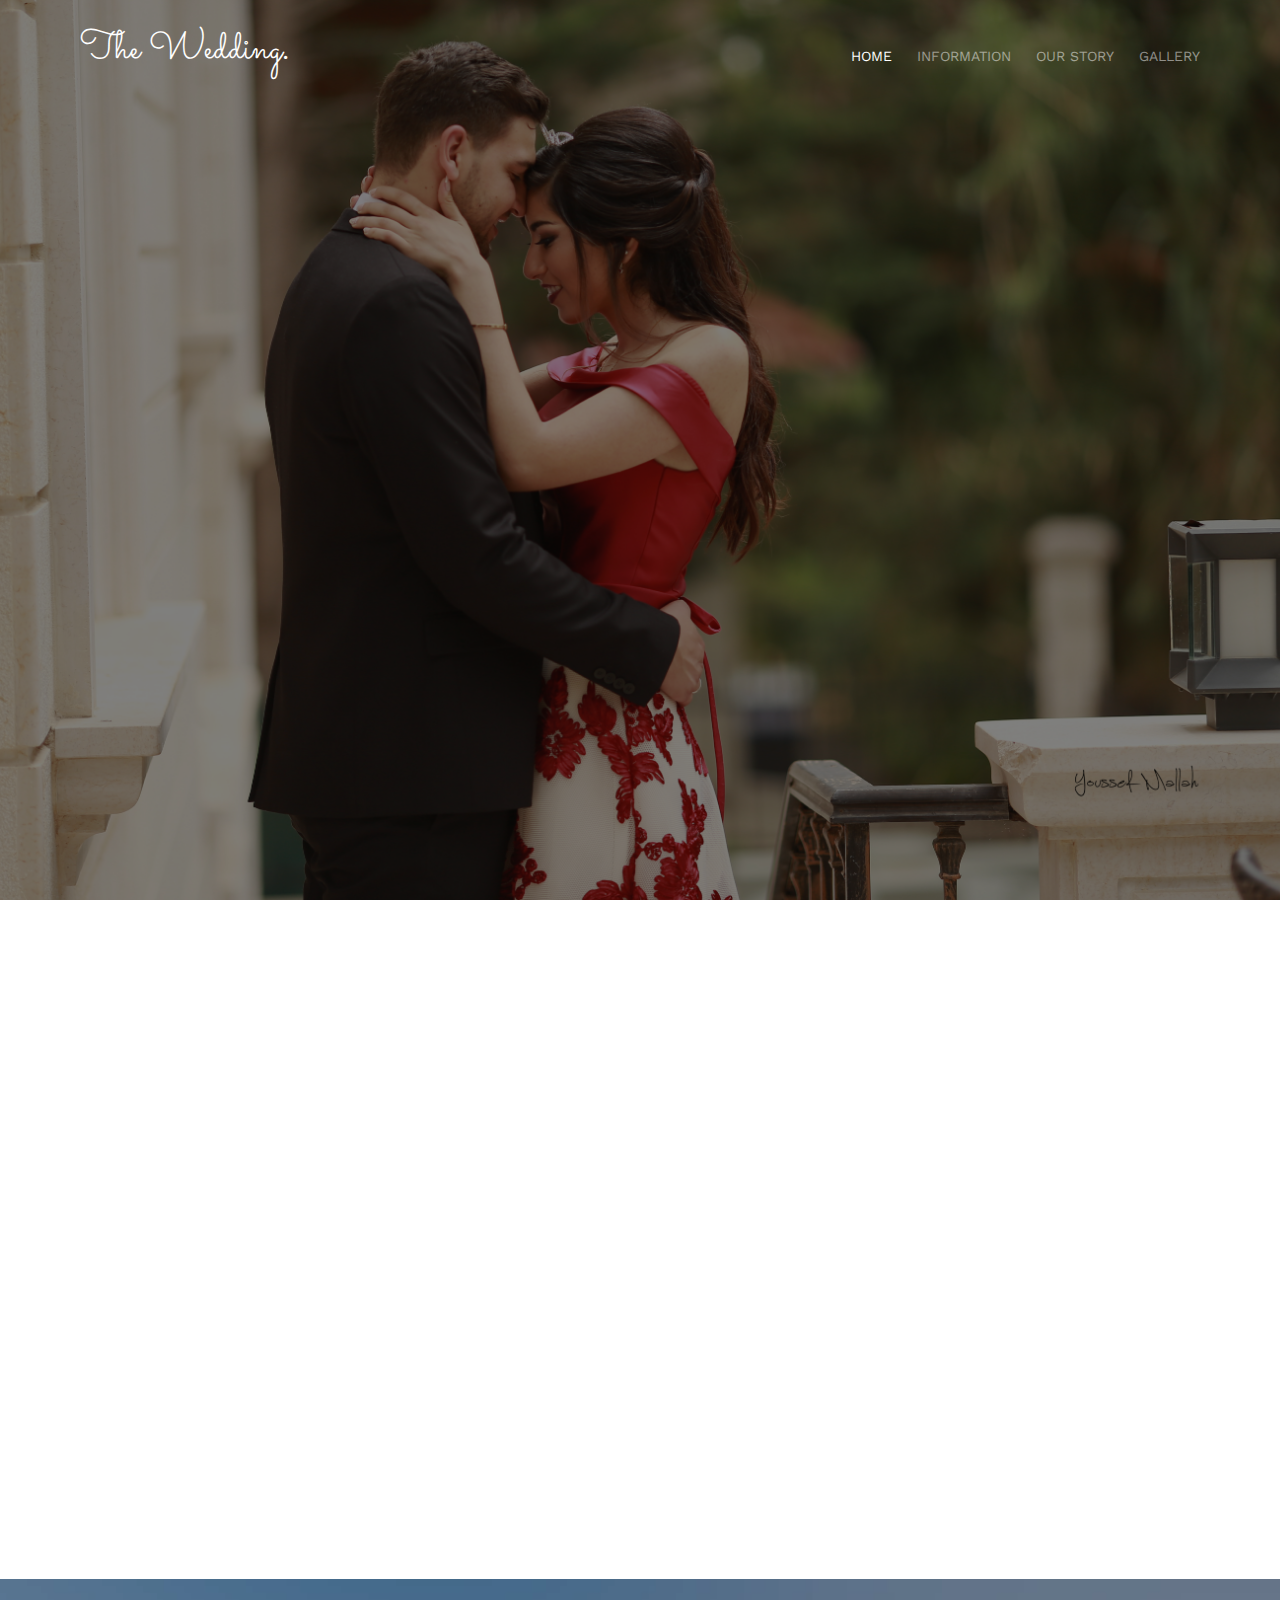
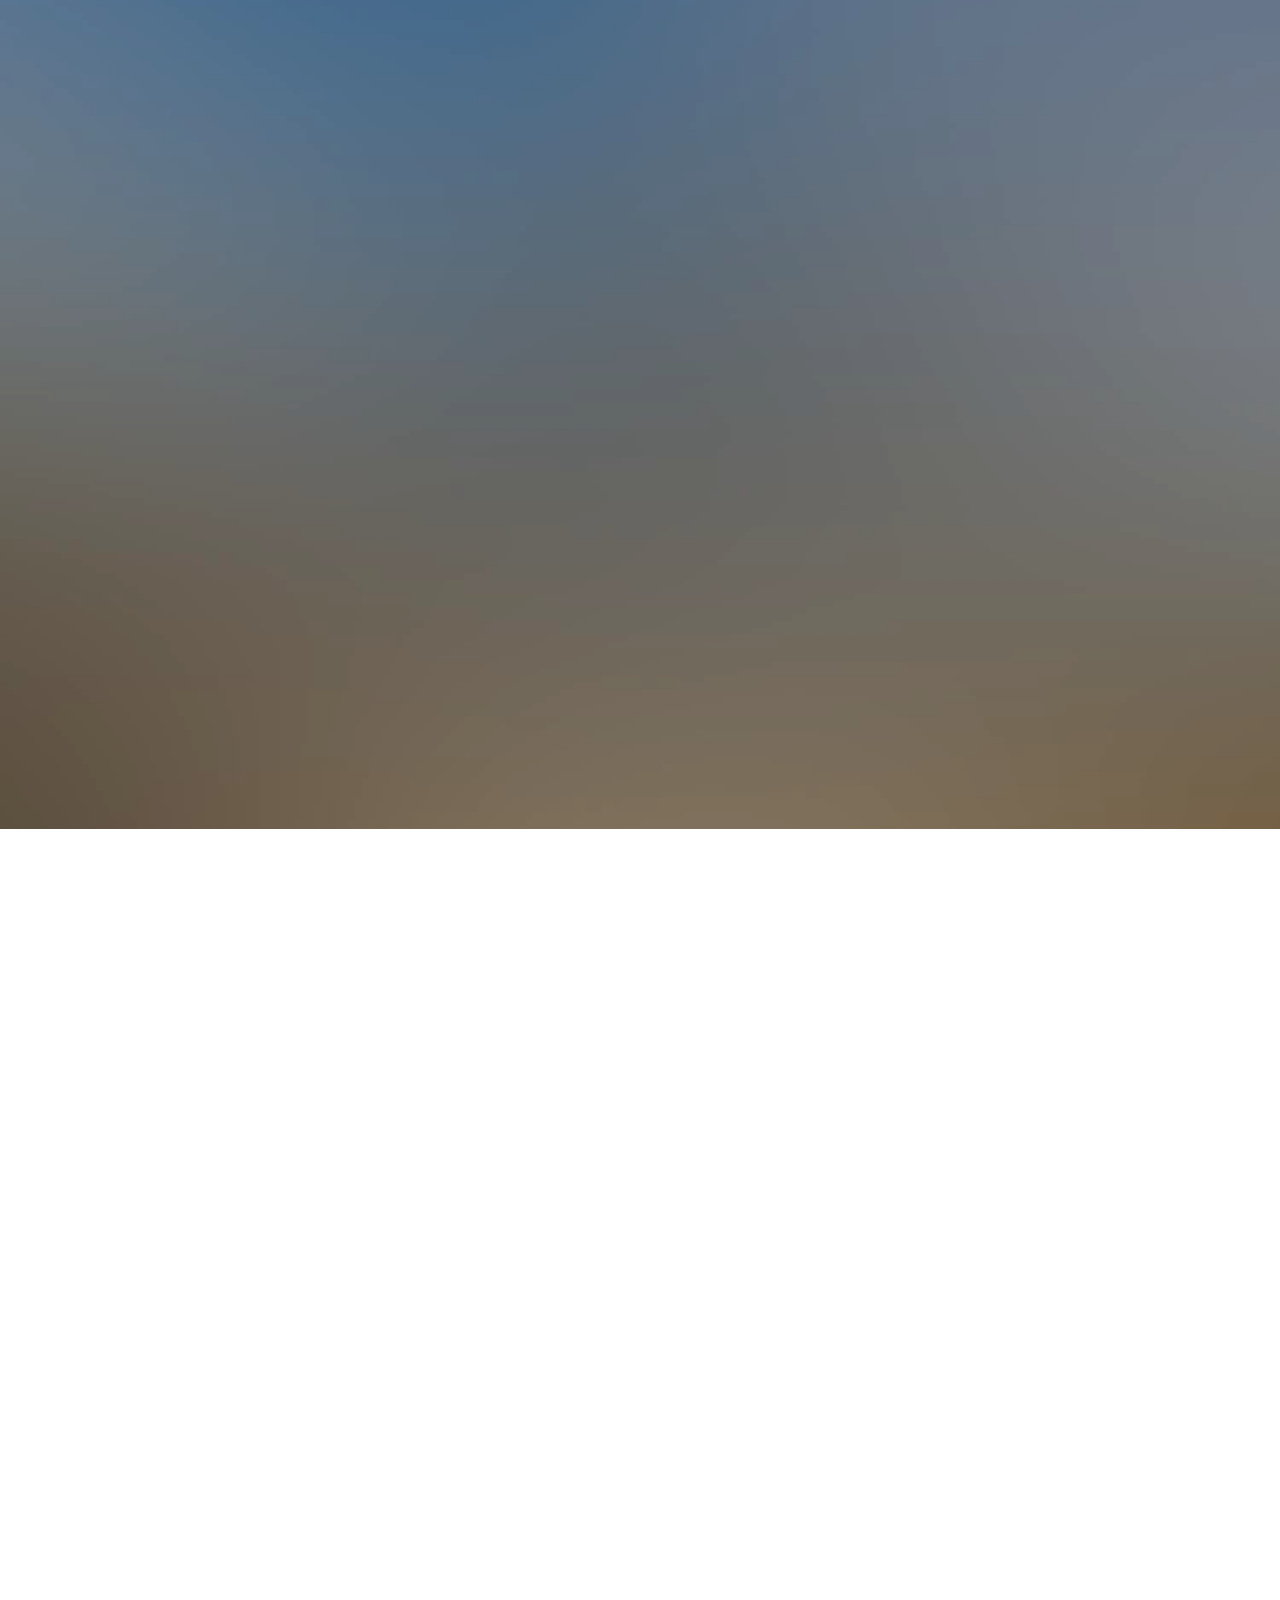
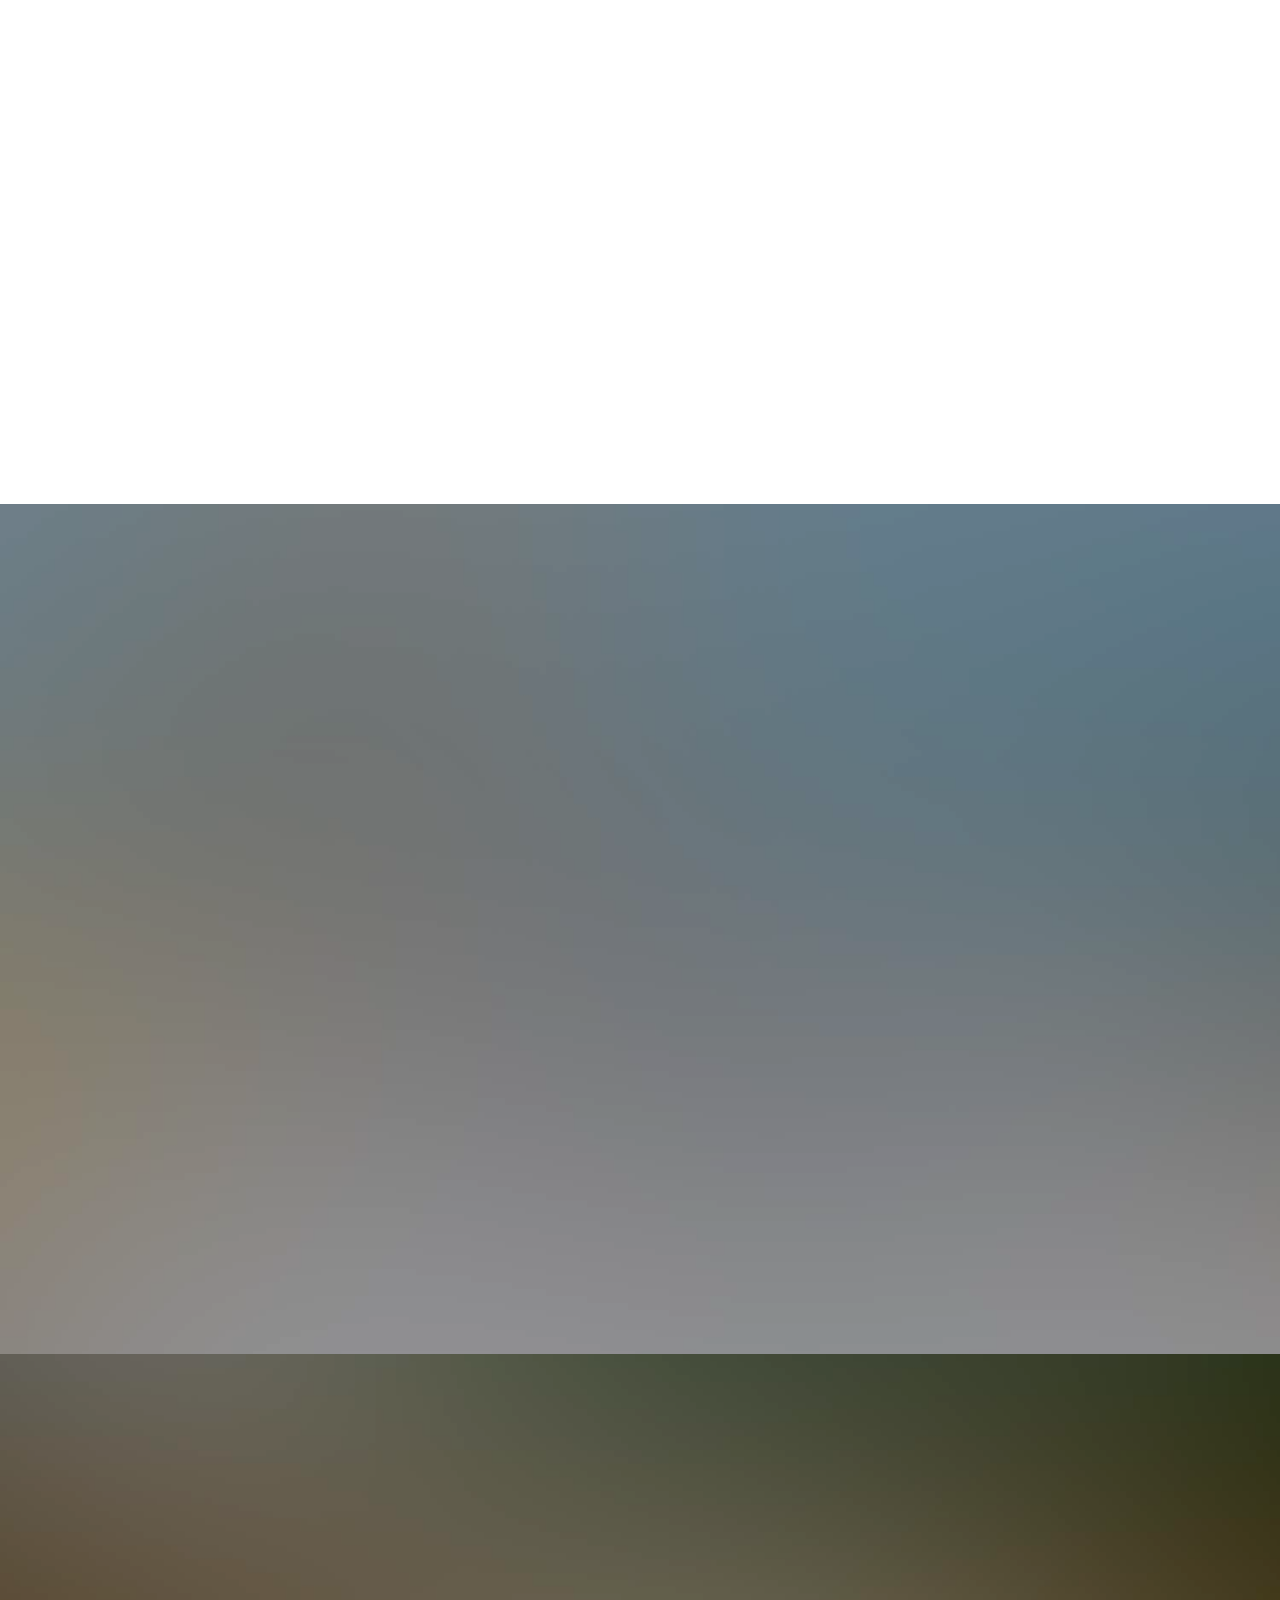
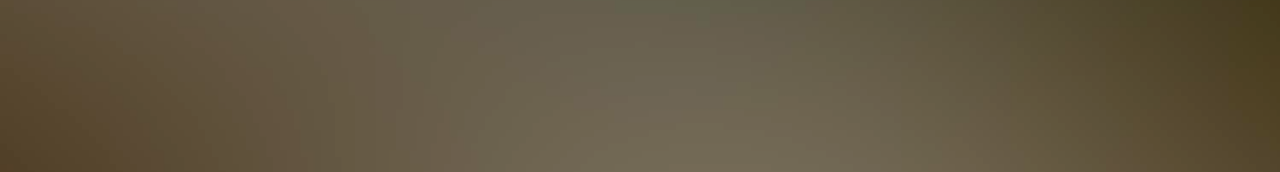
<file: index.html>
<!DOCTYPE html>
<!--[if lt IE 7]>      <html class="no-js lt-ie9 lt-ie8 lt-ie7"> <![endif]-->
<!--[if IE 7]>         <html class="no-js lt-ie9 lt-ie8"> <![endif]-->
<!--[if IE 8]>         <html class="no-js lt-ie9"> <![endif]-->
<!--[if gt IE 8]><!--> <html class="no-js"> <!--<![endif]-->
	<head>
	<link rel="icon" type="image/png" href="images/logo.png">
	<meta http-equiv="X-UA-Compatible" content="IE=edge">
	<title>Mustafa &amp; Reem &mdash; The Wedding </title>
	<meta name="viewport" content="width=device-width, initial-scale=1">
	<meta name="description" content="A website for all of our Wedding information" />
	<meta name="keywords" content="Reem, Mustafa, Wedding, Lebanon, Family" />
	<meta name="author" content="Mustafa El-Assi" />

	<meta property="og:title" content=""/>
	<meta property="og:image" content=""/>
	<meta property="og:url" content=""/>
	<meta property="og:site_name" content=""/>
	<meta property="og:description" content=""/> 
	<meta name="twitter:title" content="" />
	<meta name="twitter:image" content="" />
	<meta name="twitter:url" content="" />
	<meta name="twitter:card" content="" />

	<link href='https://fonts.googleapis.com/css?family=Work+Sans:400,300,600,400italic,700' rel='stylesheet' type='text/css'>
	<link href="https://fonts.googleapis.com/css?family=Sacramento" rel="stylesheet">
	
	<!-- Animate.css -->
	<link rel="stylesheet" href="css/animate.css">
	<!-- Icomoon Icon Fonts-->
	<link rel="stylesheet" href="css/icomoon.css">
	<!-- Bootstrap  -->
	<link rel="stylesheet" href="css/bootstrap.css">

	<!-- Magnific Popup -->
	<link rel="stylesheet" href="css/magnific-popup.css">

	<!-- Owl Carousel  -->
	<link rel="stylesheet" href="css/owl.carousel.min.css">
	<link rel="stylesheet" href="css/owl.theme.default.min.css">

	<!-- Theme style  -->
	<link rel="stylesheet" href="css/style.css">

	<!-- Modernizr JS -->
	<script src="js/modernizr-2.6.2.min.js"></script>
	<!-- FOR IE9 below -->
	<!--[if lt IE 9]>
	<script src="js/respond.min.js"></script>
	<![endif]-->

	</head>
	<body>
		
	<div class="fh5co-loader"></div>
	
	<div id="page">
	<nav class="fh5co-nav" role="navigation">
		<div class="container">
			<div class="row">
				<div class="col-xs-2">
					<div id="fh5co-logo"><a href="index.html">The Wedding<strong>.</strong></a></div>
				</div>
				<div class="col-xs-10 text-right menu-1">
					<ul>
						<li class="active"><a href="index.html">Home</a></li>
						<li><a href="#information">Information</a></li>
						<li><a href="#story">Our Story</a></li>
						<li><a href="#gallery">Gallery</a></li>
					</ul>
				</div>
			</div>
			
		</div>
	</nav>

	<header id="fh5co-header" class="fh5co-cover" role="banner" style="background-image:url(images/img_bg_2.jpg);" data-stellar-background-ratio="0.5">
		<div class="overlay"></div>
		<div class="container">
			<div class="row">
				<div class="col-md-8 col-md-offset-2 text-center">
					<div class="display-t">
						<div class="display-tc animate-box" data-animate-effect="fadeIn">
							<h1>Mustafa &amp; Reem</h1>
							<h2>We Are Getting Married</h2>
							<div class="simply-countdown simply-countdown-one"> </div>
						</div>
					</div>
				</div>
			</div>
		</div>
	</header>

	<div id="fh5co-couple">
		<div class="container">
			<div class="row">
				<div class="col-md-8 col-md-offset-2 text-center fh5co-heading animate-box">
					<h2>Hello!</h2>
					<h3>July 20th, 2019 Beirut, Lebaon</h3>
					<p>We invited you to celebrate our wedding</p>
				</div>
			</div>
			<div class="couple-wrap animate-box">
				<div class="couple-half">
					<div class="groom">
						<img src="images/groom.jpg" alt="groom" class="img-responsive">
					</div>
					<div class="desc-groom">
						<h3>Mustafa El-Assi</h3>
						<p>You are kindly invited to spend the most beautiful day of my life with us. I hope that it will be a day full of laughter, happiness and beautiful memories </p>
					</div>
				</div>
				<p class="heart text-center"><i class="icon-heart2"></i></p>
				<div class="couple-half">
					<div class="bride">
						<img src="images/bride.jpg" alt="groom" class="img-responsive">
					</div>
					<div class="desc-bride">
						<h3>Reem Ramadan</h3>
						<p>Without you our happiness would not be complete. It would be our honor to have you at our wedding. Can't wait to see you there!</p>
					</div>
				</div>
			</div>
		</div>
	</div>

	<a id="information"><div id="fh5co-event" class="fh5co-bg" style="background-image:url(images/img_bg_3.jpg);"></a>
		<div class="overlay"></div>
			<div class="container">
				<div class="row">
					<div class="col-md-8 col-md-offset-2 text-center fh5co-heading animate-box">
						<span>Our Special Event</span>
						<h2>Wedding Information</h2>
					</div>
				</div>
				<div class="row col-md-offset-1 ">
					<div class="col-sm-6">
						<div class=" text-center event-wrap  animate-box ">
							<div class="row col-md-offset-1 ">
							<h3>Wedding Party</h3>
							<div class="event-col col-sm-6">
								<i class="icon-clock"></i>
								<span>8:00 PM</span>
							</div>
							
							<div class="event-col col-sm-6 col-md-offset-3">
								<i class="icon-calendar"></i>
								<span>Saturday 20</span>
								<span>July, 2019</span>
							</div>
					</div>
							<div style="float:left;">
							
								<p>The Ceremony will take place in Jieh at the</p>
								<p><a target="_blank" href ="https://goo.gl/maps/ckZGrUeVHRt">Jieh Etoile Wedding Venue</a></p>
							
							</div>
						</div>
						
					</div>

					<div class="col-sm-6">
						<div class=" text-center event-wrap  animate-box ">
							<div class="row col-md-offset-1 ">
							<h3>Want to support us?</h3>
							<div class="event-col col-sm-12 col-sm-offset-4">
								<a href="https://www.amazon.de/wedding/share/ReeMustafa" target=_blank"><img src="images/amazon.png" alt="Amazon" style="width:50px;height:50px;"></a>
							</div>
					</div>
							<div style="float:left;">
							
								<p>While your attendance alone is what we request, if you wish to buy us a gift then we have a small gift list on <a href="https://www.amazon.de/wedding/share/ReeMustafa" target=_blank">Amazon</a>, however monetary contributions towards planning our future together would also be greatly appreciated and can be sent internationaly to:</p>

								<p>Bank Med <br>
								Reem Walid Ramadan<br>							
								BSC: MEDLLBBX<br>
								IBAN: LB62 0022 0000 0000 2402 1684 28WA</p>
							
							</div>
						</div>
						
					</div>
				</div>
			</div>
		</div>
	</div>

	<a id="story" ><div id="fh5co-couple-story"></a>
		<div class="container">
			<div class="row">
				<div class="col-md-8 col-md-offset-2 text-center fh5co-heading animate-box">
					<h2>Our Story</h2>
					<p>Alone we are words, together a poem</p>
				</div>
			</div>
			<div class="row">
				<div class="col-md-12 col-md-offset-0">
					<ul class="timeline animate-box">
						<li class="animate-box">
							<div class="timeline-badge" style="background-image:url(images/img-8.jpg);"></div>
							<div class="timeline-panel">
								<div class="timeline-heading">
									<h3 class="timeline-title">First We Meet</h3>
									<span class="date">Lebanon, Summer of 2010</span>
								</div>
								<div class="timeline-body">
									<p>We met in the Summer of 2010 when both our families moved to Lebanon</p>
									<p>We were 16 and 14 years old. Had a crush on each other and never told each other</p>
								</div>
							</div>
						</li>
						<li class="timeline-inverted animate-box">
							<div class="timeline-badge" style="background-image:url(images/img-4.jpg);"></div>
							<div class="timeline-panel">
								<div class="timeline-heading">
									<h3 class="timeline-title">Our Relationship</h3>
									<span class="date">Love across the globe</span>
								</div>
								<div class="timeline-body">
									<p>Ours was a long distance relationship. We have to admit that it was the hardest thing ever but showing love and attention miles and miles away kept our relationship strong.</p>
								</div>
							</div>
						</li>
						<li class="animate-box">
							<div class="timeline-badge" style="background-image:url(images/img-1.jpg);"></div>
							<div class="timeline-panel">
								<div class="timeline-heading">
									<h3 class="timeline-title">Our Future</h3>
								</div>
								<div class="timeline-body">
									<p>Finally together we will make up for all the time we had to spend apart. We will live near Frankfurt and try to see as much of the world as we can.</p>
								</div>
							</div>
						</li>
			    	</ul>
				</div>
			</div>
		</div>
	</div>

		<a id="gallery"><div id="fh5co-event" class="fh5co-bg" style="background-image:url(images/img_bg_5.jpg);"></a>
		<div class="overlay"></div>
		<div class="container">
			<div class="row">
				<div class="col-md-8 col-md-offset-2 text-center fh5co-heading animate-box">
					<span>Our Memories</span>
					<h2>Wedding Gallery</h2>
					<p>You can find all the Wedding Pictures here once we've had the time to upload them.</p>
				</div>
			</div>
			<div class="row row-bottom-padded-md">
				<div class="col-md-12">
					<ul id="fh5co-gallery-list">
						
						<li onclick="openModal();currentSlide(1)" class="one-third animate-box" data-animate-effect="fadeIn" style="background-image: url(images/img-10.jpg); "> 
						<a class="color-2">
							<div class="case-studies-summary">
								<span><!--Nr. of Photos in the album --></span>
								<h2>Our</h2>
							</div>
						</a>
					</li>
					<li onclick="openModal();currentSlide(2)" class="one-third animate-box" data-animate-effect="fadeIn" style="background-image: url(images/img-13.jpg); ">
						<a class="color-2">
							<div class="case-studies-summary">
							<span><!--Nr. of Photos in the album --></span>
								<h2>Lovely</h2>
							</div>
						</a>
					</li>


					<li onclick="openModal();currentSlide(3)" class="one-third animate-box" data-animate-effect="fadeIn" style="background-image: url(images/img-12.jpg); ">
						<a class="color-3">
							<div class="case-studies-summary">
							<span><!--Nr. of Photos in the album --></span>
								<h2>Moments</h2>
							</div>
						</a>
					</li>
					</ul>		
				</div>
			</div>
		</div>
	</div>

<!-- end lightbox -->
 	
	<div id="fh5co-started" class="fh5co-bg" style="background-image:url(images/img_bg_4.jpg);">
		<div class="overlay"></div>
		<div class="container">
			<div class="row animate-box">
				<div class="col-md-8 col-md-offset-2 text-center fh5co-heading">
					<h2>Don't forget your dancing shoes!</h2>
					<p>And please use #ReeMustafa for pictures uploaded on social Media so we can find them all</p>
				</div>
			</div>
		
		</div>
	</div>


	<div class="gototop js-top">
		<a href="#" class="js-gotop"><i class="icon-arrow-up"></i></a>
	</div>
	<!-- The Modal/Lightbox -->
<div id="myModal" class="modal">
  <span class="close cursor" onclick="closeModal()">&times;</span>
  <div class="modal-content">

    <div class="mySlides">
      <div class="numbertext">1 / 4</div>
      <img class="col-sm-offset-2" src="images/img-1.jpg" style="height:80vh; max-width = 90%;">
    </div>

    <div class="mySlides">
      <div class="numbertext">2 / 4</div>
      <img class="col-sm-offset-2"src="images/img-16.jpg" style="height:80vh; max-width = 90%;">
    </div>

    <div class="mySlides">
      <div class="numbertext">3 / 4</div>
      <img class="col-sm-offset-2" src="images/img-14.jpg" style="height:80vh; max-width = 90%;">
    </div>

    <div class="mySlides">
      <div class="numbertext">4 / 4</div>
      <img class="col-sm-offset-2" src="images/img-15.jpg" style="height:80vh; max-width = 90%;">
    </div>

    <!-- Next/previous controls -->
    <a class="prev" onclick="plusSlides(-1)">&#10094;</a>
    <a class="next" onclick="plusSlides(1)">&#10095;</a>

    <!-- Caption text -->
    <div class="caption-container">
      <p id="caption"></p>
    </div>
</div> 
	<!-- jQuery -->
	<script src="js/jquery.min.js"></script>
	<!-- jQuery Easing -->
	<script src="js/jquery.easing.1.3.js"></script>
	<!-- Bootstrap -->
	<script src="js/bootstrap.min.js"></script>
	<!-- Waypoints -->
	<script src="js/jquery.waypoints.min.js"></script>
	<!-- Carousel -->
	<script src="js/owl.carousel.min.js"></script> 
	<!-- countTo -->
	<script src="js/jquery.countTo.js"></script>

	<!-- Stellar -->
	<script src="js/jquery.stellar.min.js"></script>
	<!-- Magnific Popup -->
	<script src="js/jquery.magnific-popup.min.js"></script>
	<script src="js/magnific-popup-options.js"></script>

	<!-- // <script src="https://cdnjs.cloudflare.com/ajax/libs/prism/0.0.1/prism.min.js"></script> -->
	<script src="js/simplyCountdown.js"></script>
	<!-- Main -->
	<script src="js/main.js"></script>

	<script>
    // default example
    simplyCountdown('.simply-countdown-one', {
        year: 2019,
        month: 07,
        day: 20
    });
 
</script>
<script>
$("nav").find("a").click(function(e) {
    e.preventDefault();
    var section = $(this).attr("href");
    $("html, body").animate({
        scrollTop: $(section).offset().top
    });
});
</script>
<!-- Lightbox-->
<script>
// Open the Modal
function openModal() {
  document.getElementById('myModal').style.display = "block";
}

// Close the Modal
function closeModal() {
  document.getElementById('myModal').style.display = "none";
}

var slideIndex = 1;
showSlides(slideIndex);

// Next/previous controls
function plusSlides(n) {
  showSlides(slideIndex += n);
}

// Thumbnail image controls
function currentSlide(n) {
  showSlides(slideIndex = n);
}

function showSlides(n) {
  var i;
  var slides = document.getElementsByClassName("mySlides");
  var dots = document.getElementsByClassName("demo");
  var captionText = document.getElementById("caption");
  if (n > slides.length) {slideIndex = 1}
  if (n < 1) {slideIndex = slides.length}
  for (i = 0; i < slides.length; i++) {
    slides[i].style.display = "none";
  }
  for (i = 0; i < dots.length; i++) {
    dots[i].className = dots[i].className.replace(" active", "");
  }
  slides[slideIndex-1].style.display = "block";
  dots[slideIndex-1].className += " active";
  captionText.innerHTML = dots[slideIndex-1].alt;
}
</script>
<!-- end lightbox -->
	</body>
</html>
</file>
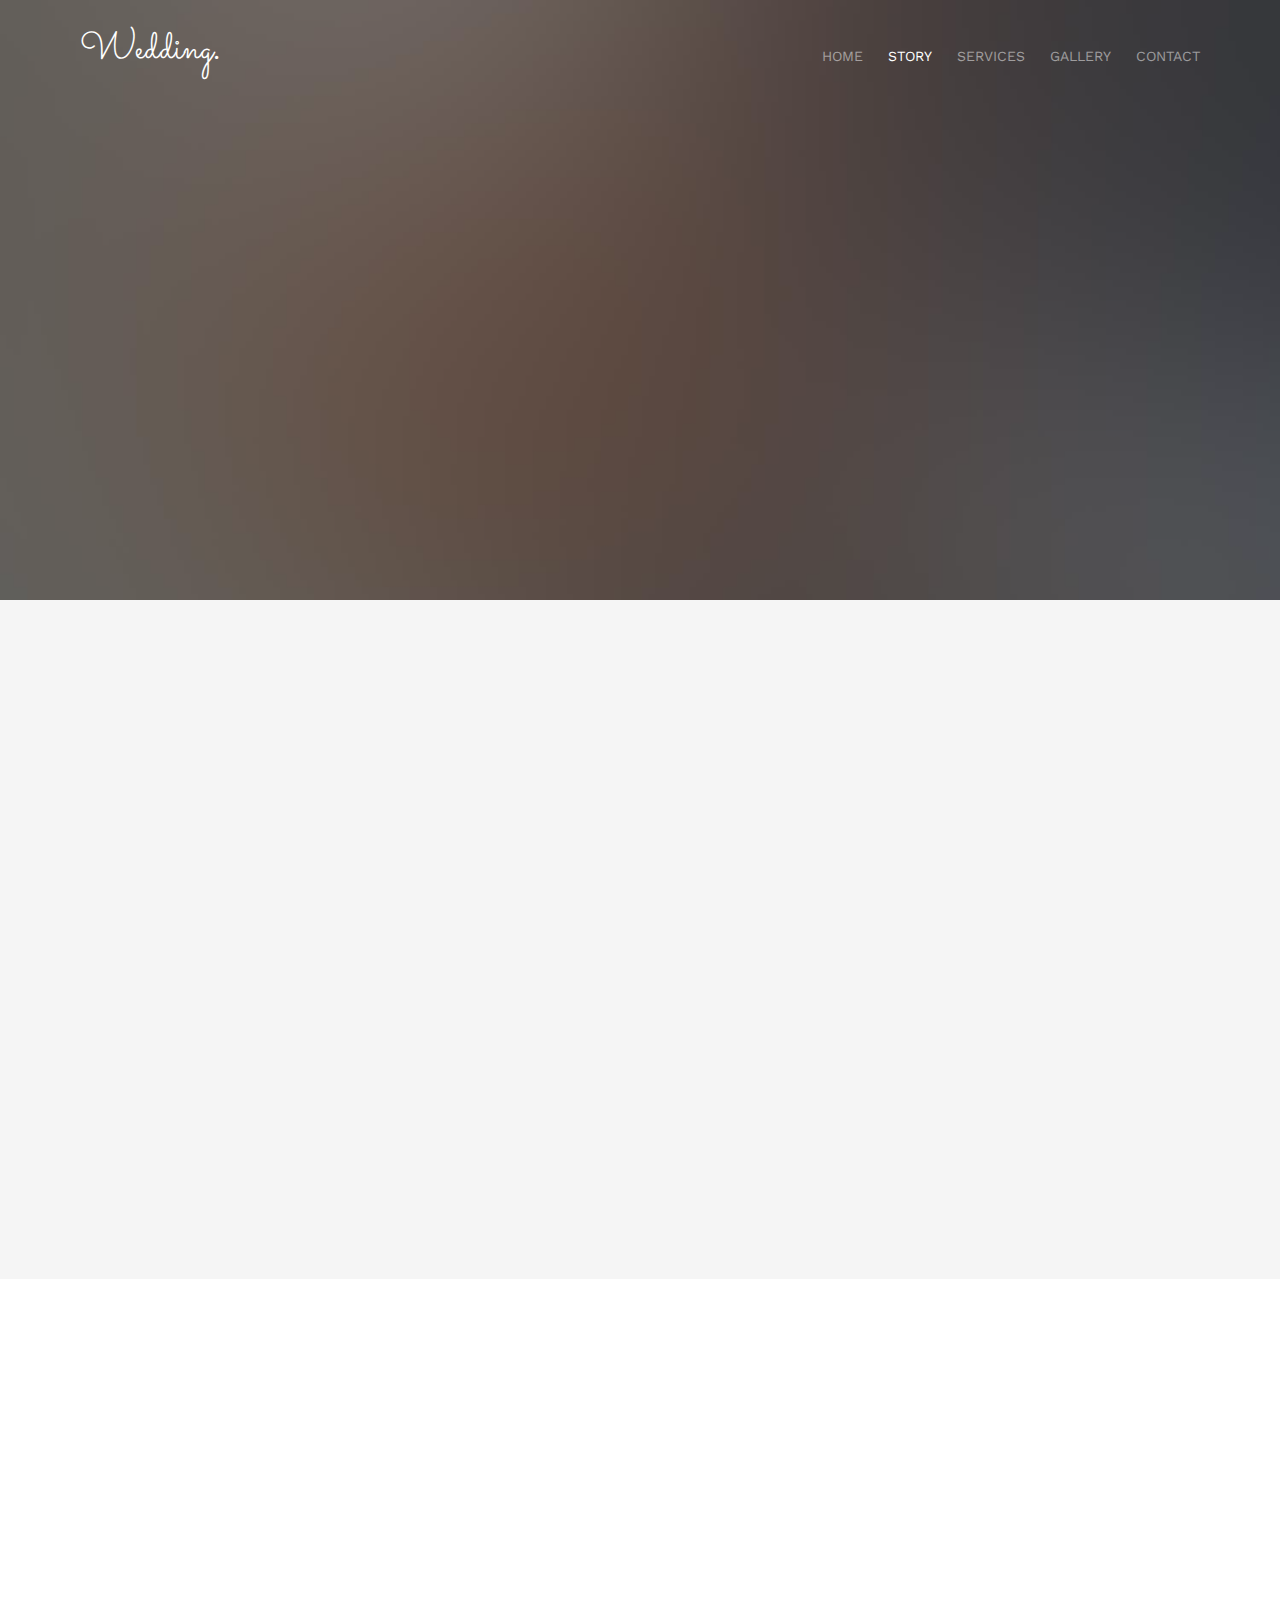
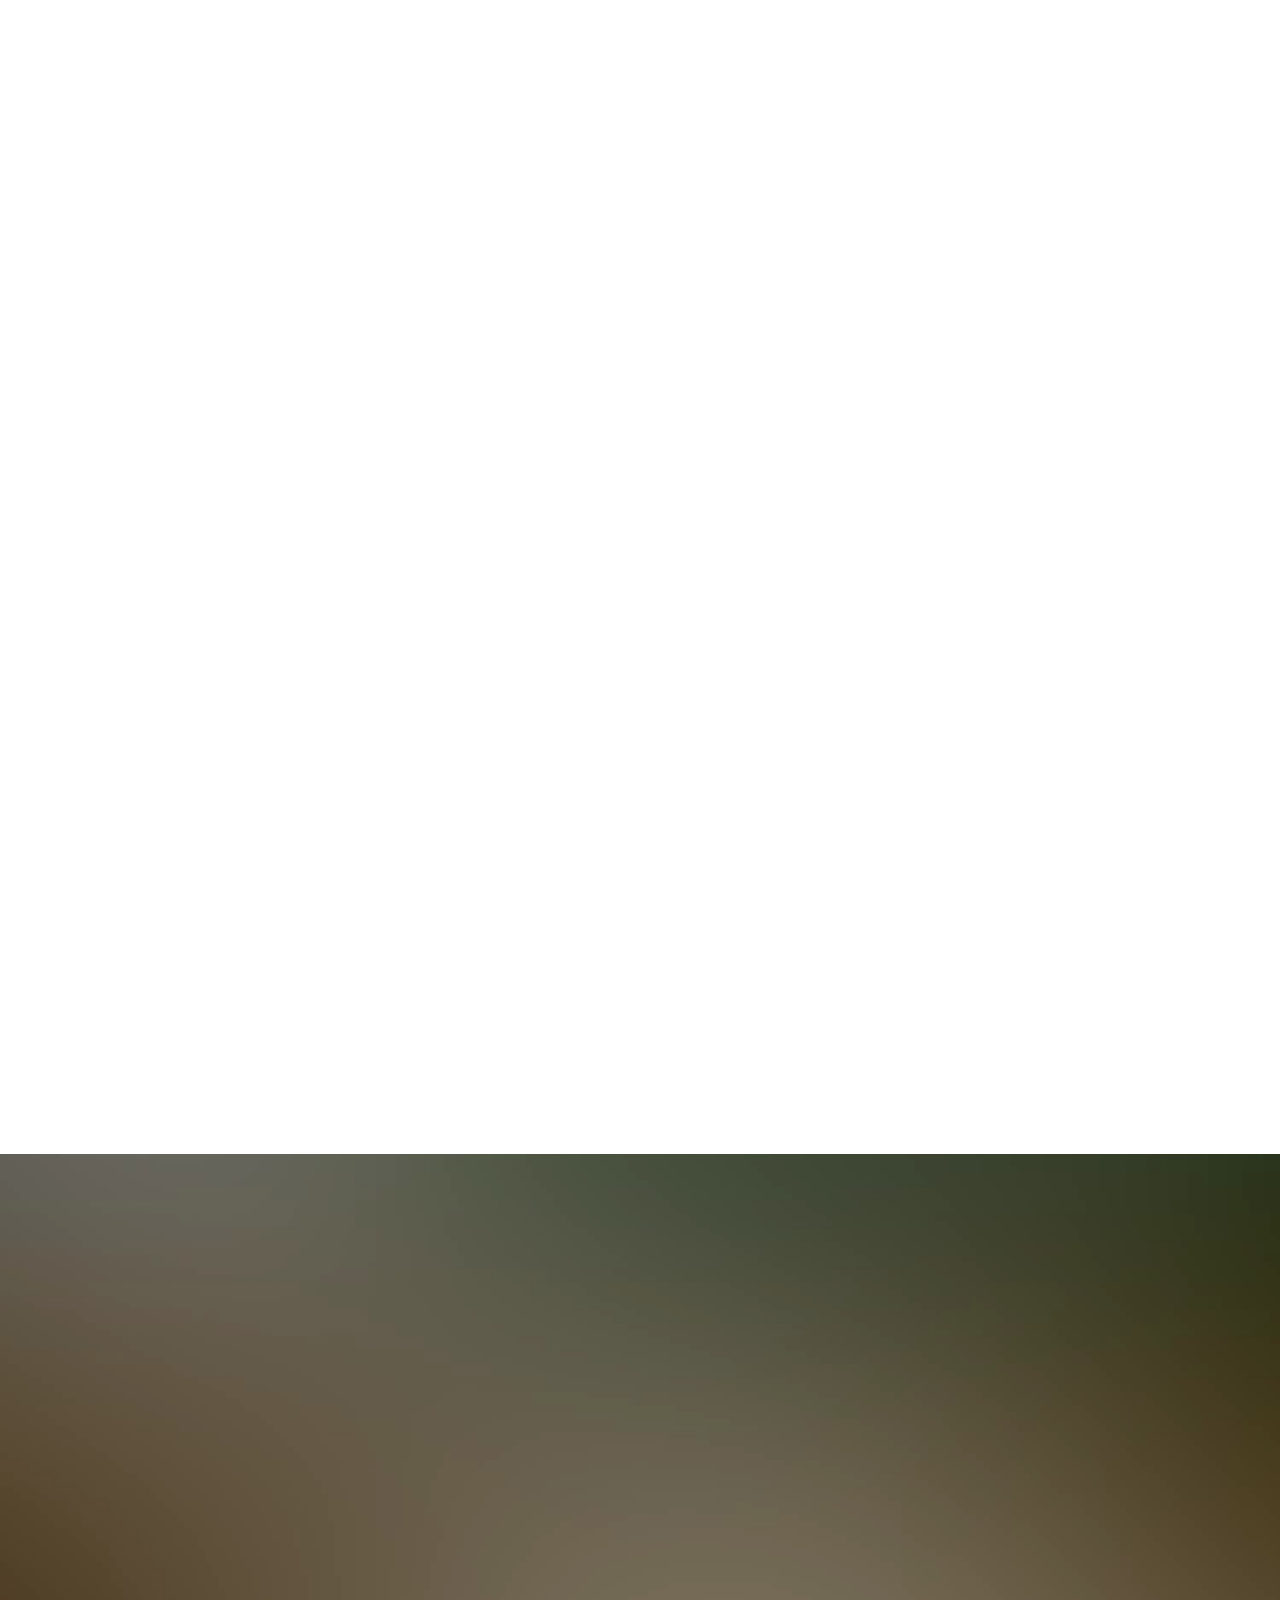
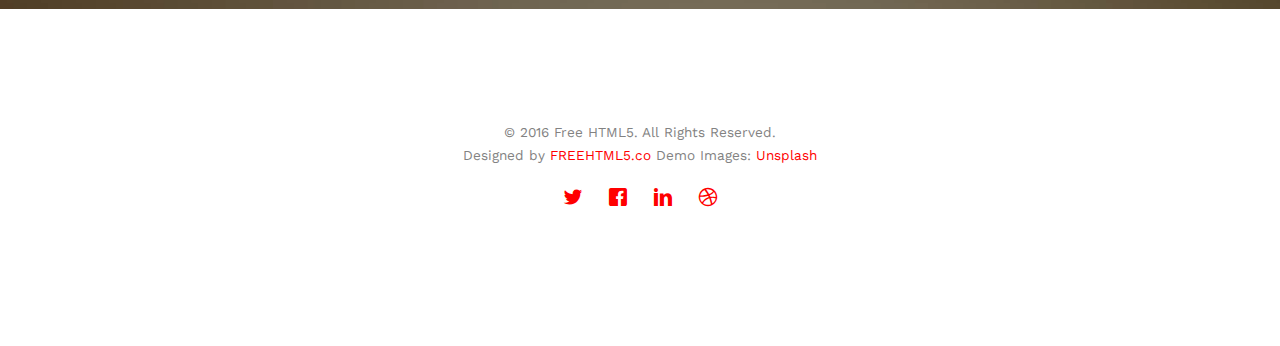
<file: about.html>
<!DOCTYPE html>
<!--[if lt IE 7]>      <html class="no-js lt-ie9 lt-ie8 lt-ie7"> <![endif]-->
<!--[if IE 7]>         <html class="no-js lt-ie9 lt-ie8"> <![endif]-->
<!--[if IE 8]>         <html class="no-js lt-ie9"> <![endif]-->
<!--[if gt IE 8]><!--> <html class="no-js"> <!--<![endif]-->
	<head>
	<meta charset="utf-8">
	<meta http-equiv="X-UA-Compatible" content="IE=edge">
	<title>Wedding &mdash; 100% Free Fully Responsive HTML5 Template by FREEHTML5.co</title>
	<meta name="viewport" content="width=device-width, initial-scale=1">
	<meta name="description" content="Free HTML5 Template by FREEHTML5.CO" />
	<meta name="keywords" content="free html5, free template, free bootstrap, html5, css3, mobile first, responsive" />
	<meta name="author" content="FREEHTML5.CO" />

  <!-- 
	//////////////////////////////////////////////////////

	FREE HTML5 TEMPLATE 
	DESIGNED & DEVELOPED by FREEHTML5.CO
		
	Website: 		http://freehtml5.co/
	Email: 			info@freehtml5.co
	Twitter: 		http://twitter.com/fh5co
	Facebook: 		https://www.facebook.com/fh5co

	//////////////////////////////////////////////////////
	 -->

  	<!-- Facebook and Twitter integration -->
	<meta property="og:title" content=""/>
	<meta property="og:image" content=""/>
	<meta property="og:url" content=""/>
	<meta property="og:site_name" content=""/>
	<meta property="og:description" content=""/>
	<meta name="twitter:title" content="" />
	<meta name="twitter:image" content="" />
	<meta name="twitter:url" content="" />
	<meta name="twitter:card" content="" />

	<link href='https://fonts.googleapis.com/css?family=Work+Sans:400,300,600,400italic,700' rel='stylesheet' type='text/css'>
	<link href="https://fonts.googleapis.com/css?family=Sacramento" rel="stylesheet">
	
	<!-- Animate.css -->
	<link rel="stylesheet" href="css/animate.css">
	<!-- Icomoon Icon Fonts-->
	<link rel="stylesheet" href="css/icomoon.css">
	<!-- Bootstrap  -->
	<link rel="stylesheet" href="css/bootstrap.css">

	<!-- Magnific Popup -->
	<link rel="stylesheet" href="css/magnific-popup.css">

	<!-- Owl Carousel  -->
	<link rel="stylesheet" href="css/owl.carousel.min.css">
	<link rel="stylesheet" href="css/owl.theme.default.min.css">

	<!-- Theme style  -->
	<link rel="stylesheet" href="css/style.css">

	<!-- Modernizr JS -->
	<script src="js/modernizr-2.6.2.min.js"></script>
	<!-- FOR IE9 below -->
	<!--[if lt IE 9]>
	<script src="js/respond.min.js"></script>
	<![endif]-->

	</head>
	<body>
		
	<div class="fh5co-loader"></div>
	
	<div id="page">
	<nav class="fh5co-nav" role="navigation">
		<div class="container">
			<div class="row">
				<div class="col-xs-2">
					<div id="fh5co-logo"><a href="index.html">Wedding<strong>.</strong></a></div>
				</div>
				<div class="col-xs-10 text-right menu-1">
					<ul>
						<li><a href="index.html">Home</a></li>
						<li class="active"><a href="about.html">Story</a></li>
						<li class="has-dropdown">
							<a href="services.html">Services</a>
							<ul class="dropdown">
								<li><a href="#">Web Design</a></li>
								<li><a href="#">eCommerce</a></li>
								<li><a href="#">Branding</a></li>
								<li><a href="#">API</a></li>
							</ul>
						</li>
						<li class="has-dropdown">
							<a href="gallery.html">Gallery</a>
							<ul class="dropdown">
								<li><a href="#">HTML5</a></li>
								<li><a href="#">CSS3</a></li>
								<li><a href="#">Sass</a></li>
								<li><a href="#">jQuery</a></li>
							</ul>
						</li>
						<li><a href="contact.html">Contact</a></li>
					</ul>
				</div>
			</div>
			
		</div>
	</nav>

	<header id="fh5co-header" class="fh5co-cover fh5co-cover-sm" role="banner" style="background-image:url(images/img_bg_1.jpg);">
		<div class="overlay"></div>
		<div class="fh5co-container">
			<div class="row">
				<div class="col-md-8 col-md-offset-2 text-center">
					<div class="display-t">
						<div class="display-tc animate-box" data-animate-effect="fadeIn">
							<h1>Couple Story</h1>
							<h2>Free HTML5 templates Made by <a href="http://freehtml5.co" target="_blank">FreeHTML5.co</a></h2>
						</div>
					</div>
				</div>
			</div>
		</div>
	</header>

	<div id="fh5co-couple" class="fh5co-section-gray">
		<div class="container">
			<div class="row">
				<div class="col-md-8 col-md-offset-2 text-center fh5co-heading animate-box">
					<h2>Hello!</h2>
					<h3>November 28th, 2016 New York, USA</h3>
					<p>We invited you to celebrate our wedding</p>
				</div>
			</div>
			<div class="couple-wrap animate-box">
				<div class="couple-half">
					<div class="groom">
						<img src="images/groom.jpg" alt="groom" class="img-responsive">
					</div>
					<div class="desc-groom">
						<h3>Joefrey Mahusay</h3>
						<p>Far far away, behind the word mountains, far from the countries Vokalia and Consonantia, there live the blind texts. Separated they live in Bookmarksgrove</p>
					</div>
				</div>
				<p class="heart text-center"><i class="icon-heart2"></i></p>
				<div class="couple-half">
					<div class="bride">
						<img src="images/bride.jpg" alt="groom" class="img-responsive">
					</div>
					<div class="desc-bride">
						<h3>Sheila Mahusay</h3>
						<p>Far far away, behind the word mountains, far from the countries Vokalia and Consonantia, there live the blind texts. Separated they live in Bookmarksgrove</p>
					</div>
				</div>
			</div>
		</div>
	</div>

	<div id="fh5co-couple-story">
		<div class="container">
			<div class="row">
				<div class="col-md-8 col-md-offset-2 text-center fh5co-heading animate-box">
					<span>We Love Each Other</span>
					<h2>Our Story</h2>
					<p>Far far away, behind the word mountains, far from the countries Vokalia and Consonantia, there live the blind texts.</p>
				</div>
			</div>
			<div class="row">
				<div class="col-md-12 col-md-offset-0">
					<ul class="timeline animate-box">
						<li class="animate-box">
							<div class="timeline-badge" style="background-image:url(images/couple-1.jpg);"></div>
							<div class="timeline-panel">
								<div class="timeline-heading">
									<h3 class="timeline-title">First We Meet</h3>
									<span class="date">December 25, 2015</span>
								</div>
								<div class="timeline-body">
									<p>Far far away, behind the word mountains, far from the countries Vokalia and Consonantia, there live the blind texts. Separated they live in Bookmarksgrove right at the coast of the Semantics, a large language ocean.</p>
								</div>
							</div>
						</li>
						<li class="timeline-inverted animate-box">
							<div class="timeline-badge" style="background-image:url(images/couple-2.jpg);"></div>
							<div class="timeline-panel">
								<div class="timeline-heading">
									<h3 class="timeline-title">First Date</h3>
									<span class="date">December 28, 2015</span>
								</div>
								<div class="timeline-body">
									<p>Far far away, behind the word mountains, far from the countries Vokalia and Consonantia, there live the blind texts. Separated they live in Bookmarksgrove right at the coast of the Semantics, a large language ocean.</p>
								</div>
							</div>
						</li>
						<li class="animate-box">
							<div class="timeline-badge" style="background-image:url(images/couple-3.jpg);"></div>
							<div class="timeline-panel">
								<div class="timeline-heading">
									<h3 class="timeline-title">In A Relationship</h3>
									<span class="date">January 1, 2016</span>
								</div>
								<div class="timeline-body">
									<p>Far far away, behind the word mountains, far from the countries Vokalia and Consonantia, there live the blind texts. Separated they live in Bookmarksgrove right at the coast of the Semantics, a large language ocean.</p>
								</div>
							</div>
						</li>
			    	</ul>
				</div>
			</div>
		</div>
	</div>

	<div id="fh5co-started" class="fh5co-bg" style="background-image:url(images/img_bg_4.jpg);">
		<div class="overlay"></div>
		<div class="container">
			<div class="row animate-box">
				<div class="col-md-8 col-md-offset-2 text-center fh5co-heading">
					<h2>Are You Attending?</h2>
					<p>Please Fill-up the form to notify you that you're attending. Thanks.</p>
				</div>
			</div>
			<div class="row animate-box">
				<div class="col-md-10 col-md-offset-1">
					<form class="form-inline">
						<div class="col-md-4 col-sm-4">
							<div class="form-group">
								<label for="name" class="sr-only">Name</label>
								<input type="name" class="form-control" id="name" placeholder="Name">
							</div>
						</div>
						<div class="col-md-4 col-sm-4">
							<div class="form-group">
								<label for="email" class="sr-only">Email</label>
								<input type="email" class="form-control" id="email" placeholder="Email">
							</div>
						</div>
						<div class="col-md-4 col-sm-4">
							<button type="submit" class="btn btn-default btn-block">I am Attending</button>
						</div>
					</form>
				</div>
			</div>
		</div>
	</div>

	<footer id="fh5co-footer" role="contentinfo">
		<div class="container">
			<!-- <div class="row row-pb-md">
				<div class="col-md-4 fh5co-widget">
					<h3>The Company</h3>
					<p>Facilis ipsum reprehenderit nemo molestias. Aut cum mollitia reprehenderit. Eos cumque dicta adipisci architecto culpa amet.</p>
					<p><a href="#">Learn More</a></p>
				</div>
				<div class="col-md-2 col-sm-4 col-xs-6 col-md-push-1">
					<ul class="fh5co-footer-links">
						<li><a href="#">About</a></li>
						<li><a href="#">Help</a></li>
						<li><a href="#">Contact</a></li>
						<li><a href="#">Terms</a></li>
						<li><a href="#">Meetups</a></li>
					</ul>
				</div>

				<div class="col-md-2 col-sm-4 col-xs-6 col-md-push-1">
					<ul class="fh5co-footer-links">
						<li><a href="#">Shop</a></li>
						<li><a href="#">Privacy</a></li>
						<li><a href="#">Testimonials</a></li>
						<li><a href="#">Handbook</a></li>
						<li><a href="#">Held Desk</a></li>
					</ul>
				</div>

				<div class="col-md-2 col-sm-4 col-xs-6 col-md-push-1">
					<ul class="fh5co-footer-links">
						<li><a href="#">Find Designers</a></li>
						<li><a href="#">Find Deelopers</a></li>
						<li><a href="#">Teams</a></li>
						<li><a href="#">Advertise</a></li>
						<li><a href="#">API</a></li>
					</ul>
				</div>
			</div> -->

			<div class="row copyright">
				<div class="col-md-12 text-center">
					<p>
						<small class="block">&copy; 2016 Free HTML5. All Rights Reserved.</small> 
						<small class="block">Designed by <a href="http://freehtml5.co/" target="_blank">FREEHTML5.co</a> Demo Images: <a href="http://unsplash.co/" target="_blank">Unsplash</a></small>
					</p>
					<p>
						<ul class="fh5co-social-icons">
							<li><a href="#"><i class="icon-twitter"></i></a></li>
							<li><a href="#"><i class="icon-facebook"></i></a></li>
							<li><a href="#"><i class="icon-linkedin"></i></a></li>
							<li><a href="#"><i class="icon-dribbble"></i></a></li>
						</ul>
					</p>
				</div>
			</div>

		</div>
	</footer>
	</div>

	<div class="gototop js-top">
		<a href="#" class="js-gotop"><i class="icon-arrow-up"></i></a>
	</div>
	
	<!-- jQuery -->
	<script src="js/jquery.min.js"></script>
	<!-- jQuery Easing -->
	<script src="js/jquery.easing.1.3.js"></script>
	<!-- Bootstrap -->
	<script src="js/bootstrap.min.js"></script>
	<!-- Waypoints -->
	<script src="js/jquery.waypoints.min.js"></script>
	<!-- Carousel -->
	<script src="js/owl.carousel.min.js"></script>
	<!-- countTo -->
	<script src="js/jquery.countTo.js"></script>

	<!-- Stellar -->
	<script src="js/jquery.stellar.min.js"></script>
	<!-- Magnific Popup -->
	<script src="js/jquery.magnific-popup.min.js"></script>
	<script src="js/magnific-popup-options.js"></script>

	<!-- Main -->
	<script src="js/main.js"></script>

	</body>
</html>
</file>
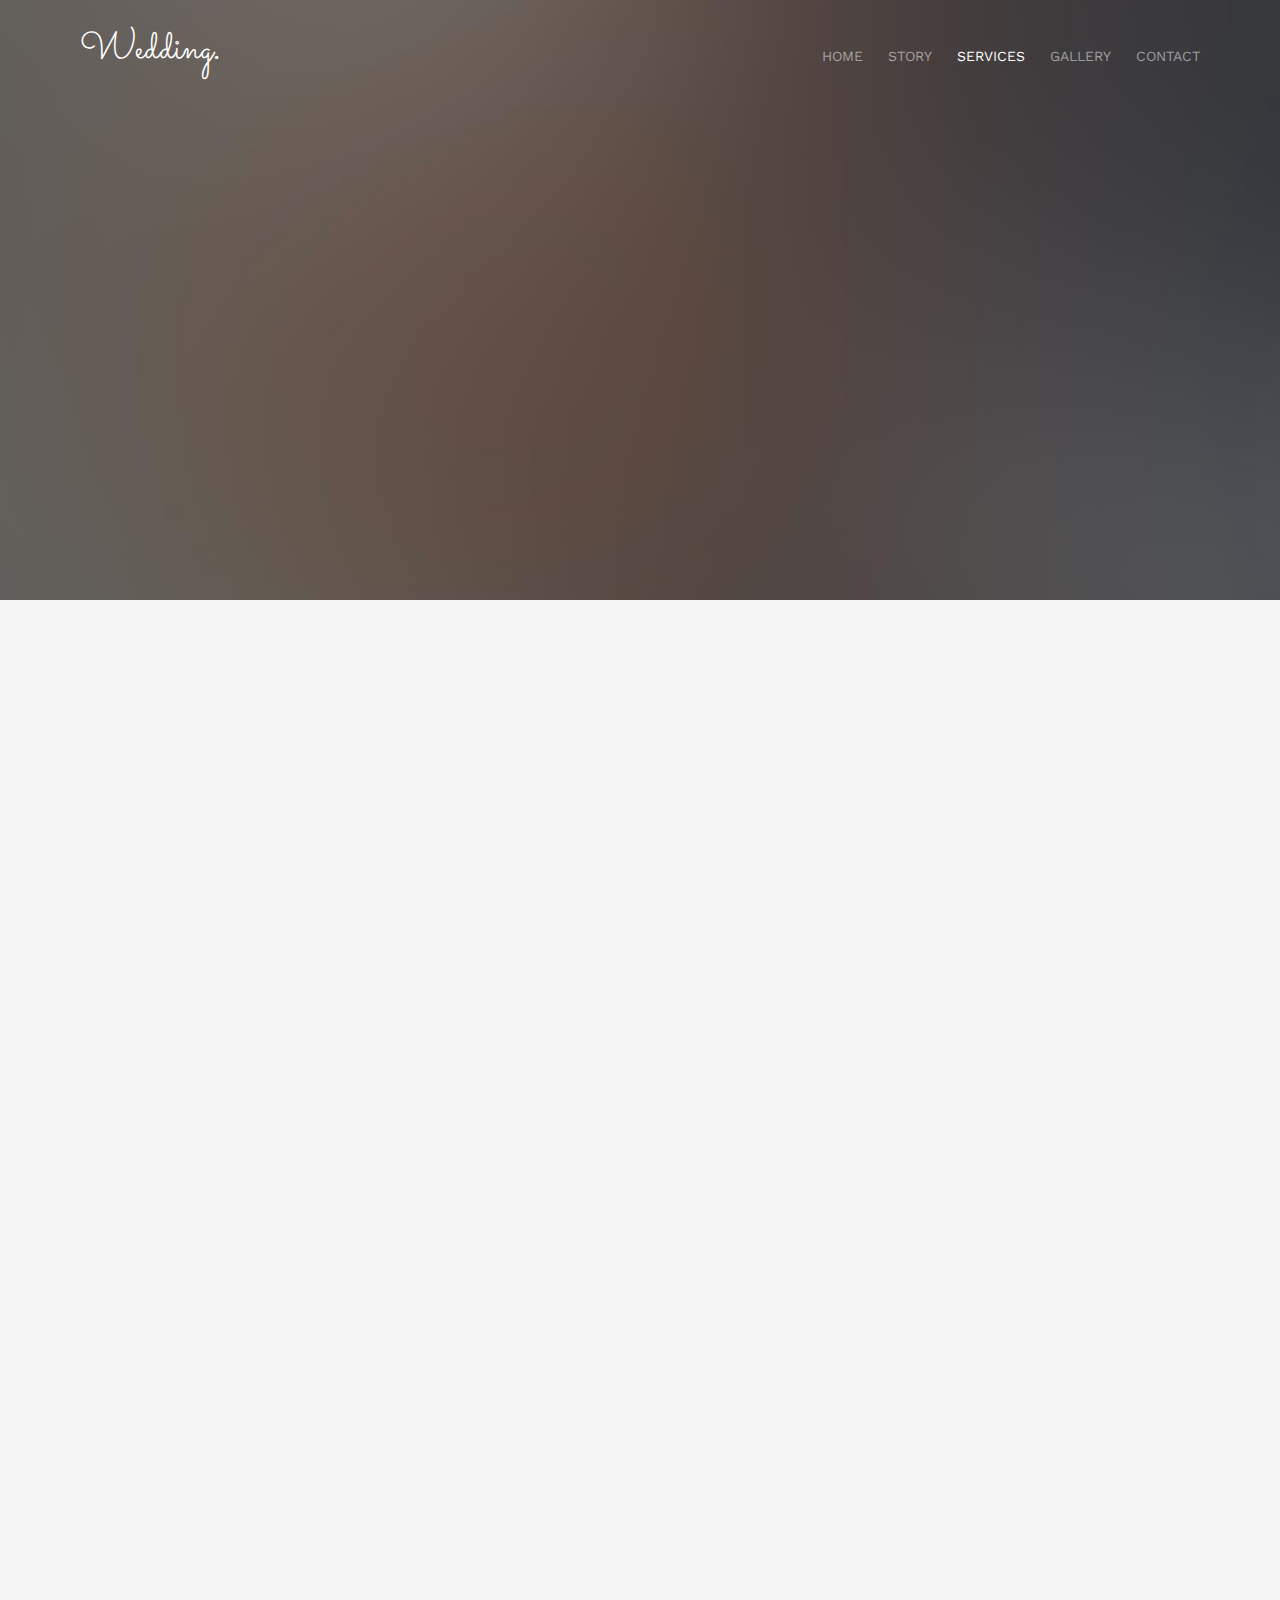
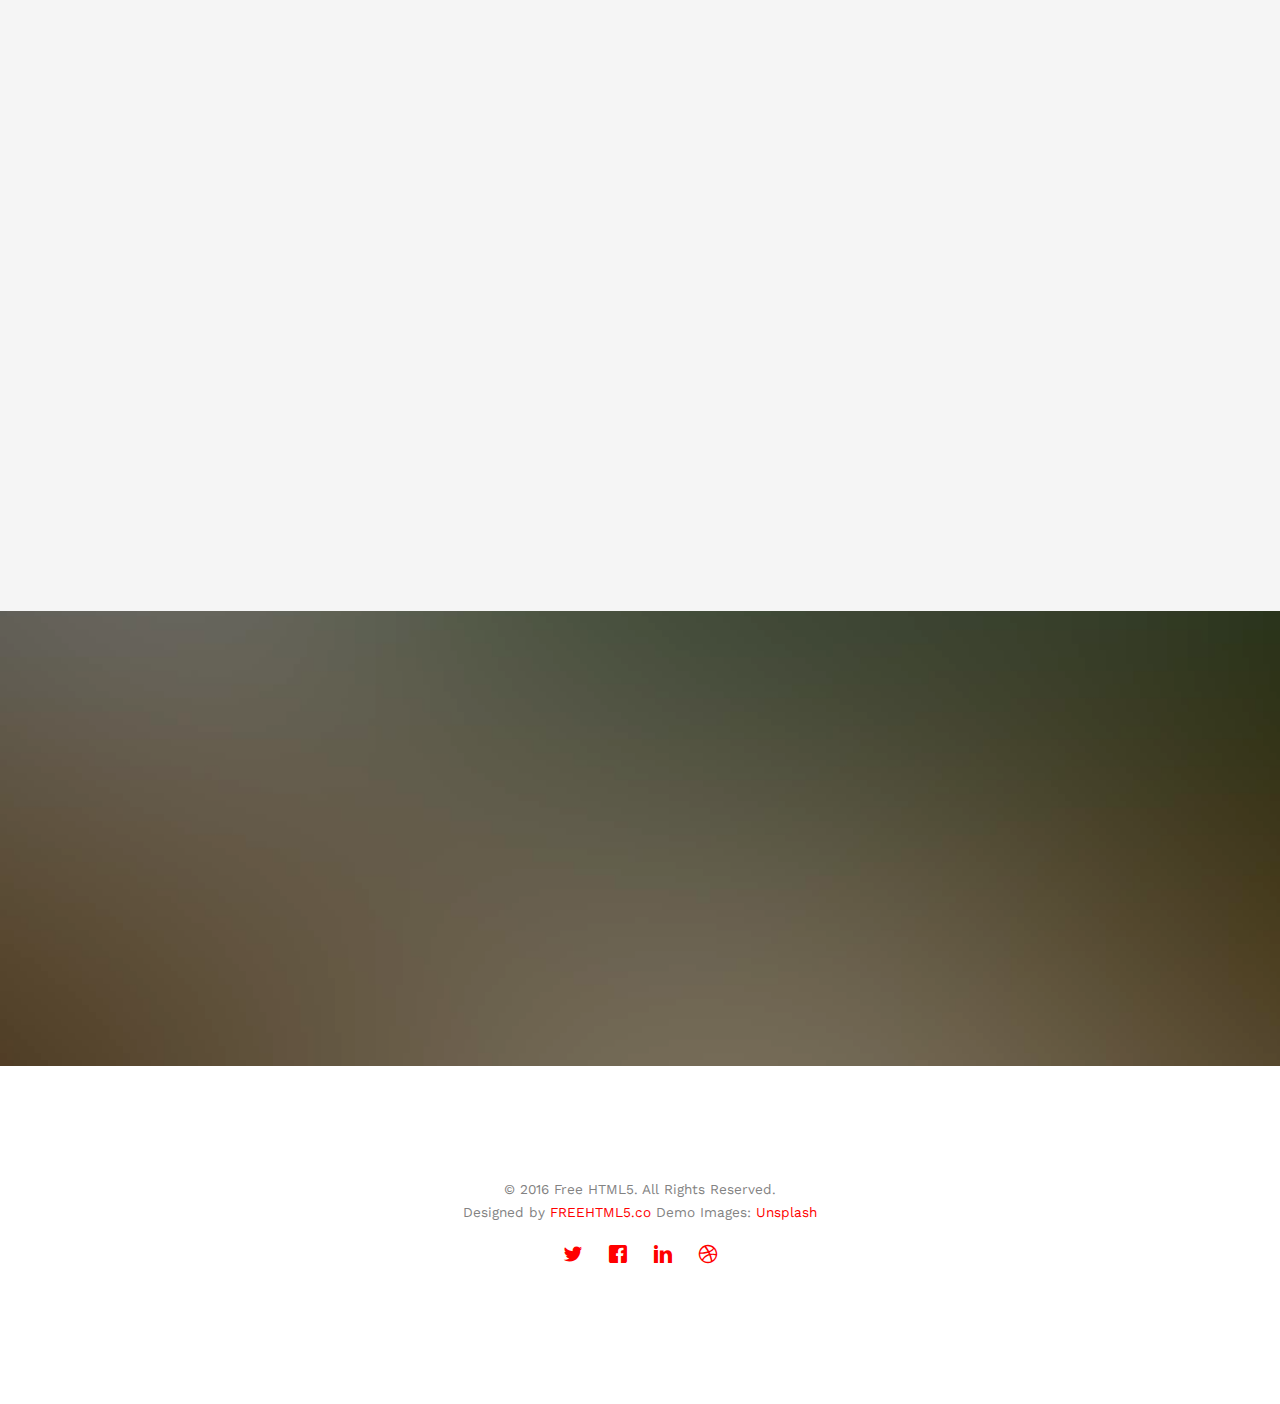
<file: services.html>
<!DOCTYPE html>
<!--[if lt IE 7]>      <html class="no-js lt-ie9 lt-ie8 lt-ie7"> <![endif]-->
<!--[if IE 7]>         <html class="no-js lt-ie9 lt-ie8"> <![endif]-->
<!--[if IE 8]>         <html class="no-js lt-ie9"> <![endif]-->
<!--[if gt IE 8]><!--> <html class="no-js"> <!--<![endif]-->
	<head>
	<meta charset="utf-8">
	<meta http-equiv="X-UA-Compatible" content="IE=edge">
	<title>Wedding &mdash; 100% Free Fully Responsive HTML5 Template by FREEHTML5.co</title>
	<meta name="viewport" content="width=device-width, initial-scale=1">
	<meta name="description" content="Free HTML5 Template by FREEHTML5.CO" />
	<meta name="keywords" content="free html5, free template, free bootstrap, html5, css3, mobile first, responsive" />
	<meta name="author" content="FREEHTML5.CO" />

  <!-- 
	//////////////////////////////////////////////////////

	FREE HTML5 TEMPLATE 
	DESIGNED & DEVELOPED by FREEHTML5.CO
		
	Website: 		http://freehtml5.co/
	Email: 			info@freehtml5.co
	Twitter: 		http://twitter.com/fh5co
	Facebook: 		https://www.facebook.com/fh5co

	//////////////////////////////////////////////////////
	 -->

  	<!-- Facebook and Twitter integration -->
	<meta property="og:title" content=""/>
	<meta property="og:image" content=""/>
	<meta property="og:url" content=""/>
	<meta property="og:site_name" content=""/>
	<meta property="og:description" content=""/>
	<meta name="twitter:title" content="" />
	<meta name="twitter:image" content="" />
	<meta name="twitter:url" content="" />
	<meta name="twitter:card" content="" />

	<link href='https://fonts.googleapis.com/css?family=Work+Sans:400,300,600,400italic,700' rel='stylesheet' type='text/css'>
	<link href="https://fonts.googleapis.com/css?family=Sacramento" rel="stylesheet">
	
	<!-- Animate.css -->
	<link rel="stylesheet" href="css/animate.css">
	<!-- Icomoon Icon Fonts-->
	<link rel="stylesheet" href="css/icomoon.css">
	<!-- Bootstrap  -->
	<link rel="stylesheet" href="css/bootstrap.css">

	<!-- Magnific Popup -->
	<link rel="stylesheet" href="css/magnific-popup.css">

	<!-- Owl Carousel  -->
	<link rel="stylesheet" href="css/owl.carousel.min.css">
	<link rel="stylesheet" href="css/owl.theme.default.min.css">

	<!-- Theme style  -->
	<link rel="stylesheet" href="css/style.css">

	<!-- Modernizr JS -->
	<script src="js/modernizr-2.6.2.min.js"></script>
	<!-- FOR IE9 below -->
	<!--[if lt IE 9]>
	<script src="js/respond.min.js"></script>
	<![endif]-->

	</head>
	<body>
		
	<div class="fh5co-loader"></div>
	
	<div id="page">
	<nav class="fh5co-nav" role="navigation">
		<div class="container">
			<div class="row">
				<div class="col-xs-2">
					<div id="fh5co-logo"><a href="index.html">Wedding<strong>.</strong></a></div>
				</div>
				<div class="col-xs-10 text-right menu-1">
					<ul>
						<li><a href="index.html">Home</a></li>
						<li><a href="about.html">Story</a></li>
						<li class="has-dropdown active">
							<a href="services.html">Services</a>
							<ul class="dropdown">
								<li><a href="#">Web Design</a></li>
								<li><a href="#">eCommerce</a></li>
								<li><a href="#">Branding</a></li>
								<li><a href="#">API</a></li>
							</ul>
						</li>
						<li class="has-dropdown">
							<a href="gallery.html">Gallery</a>
							<ul class="dropdown">
								<li><a href="#">HTML5</a></li>
								<li><a href="#">CSS3</a></li>
								<li><a href="#">Sass</a></li>
								<li><a href="#">jQuery</a></li>
							</ul>
						</li>
						<li><a href="contact.html">Contact</a></li>
					</ul>
				</div>
			</div>
			
		</div>
	</nav>

	<header id="fh5co-header" class="fh5co-cover fh5co-cover-sm" role="banner" style="background-image:url(images/img_bg_1.jpg);">
		<div class="overlay"></div>
		<div class="fh5co-container">
			<div class="row">
				<div class="col-md-8 col-md-offset-2 text-center">
					<div class="display-t">
						<div class="display-tc animate-box" data-animate-effect="fadeIn">
							<h1>Services</h1>
							<h2>Free html5 templates Made by <a href="http://freehtml5.co" target="_blank">FreeHTML5.co</a></h2>
						</div>
					</div>
				</div>
			</div>
		</div>
	</header>

	<div id="fh5co-couple" class="fh5co-section-gray">
		<div class="container">
			<div class="row">
				<div class="col-md-8 col-md-offset-2 text-center fh5co-heading animate-box">
					<h2>Hello!</h2>
					<h3>November 28th, 2016 New York, USA</h3>
					<p>We invited you to celebrate our wedding</p>
				</div>
			</div>
			<div class="couple-wrap animate-box">
				<div class="couple-half">
					<div class="groom">
						<img src="images/groom.jpg" alt="groom" class="img-responsive">
					</div>
					<div class="desc-groom">
						<h3>Joefrey Mahusay</h3>
						<p>Far far away, behind the word mountains, far from the countries Vokalia and Consonantia, there live the blind texts. Separated they live in Bookmarksgrove</p>
					</div>
				</div>
				<p class="heart text-center"><i class="icon-heart2"></i></p>
				<div class="couple-half">
					<div class="bride">
						<img src="images/bride.jpg" alt="groom" class="img-responsive">
					</div>
					<div class="desc-bride">
						<h3>Sheila Mahusay</h3>
						<p>Far far away, behind the word mountains, far from the countries Vokalia and Consonantia, there live the blind texts. Separated they live in Bookmarksgrove</p>
					</div>
				</div>
			</div>
		</div>
	</div>

	<div id="fh5co-services" class="fh5co-section-gray">
		<div class="container">
			
			<div class="row animate-box">
				<div class="col-md-8 col-md-offset-2 text-center fh5co-heading">
					<h2>We Offer Services</h2>
					<p>Dignissimos asperiores vitae velit veniam totam fuga molestias accusamus alias autem provident. Odit ab aliquam dolor eius.</p>
				</div>
			</div>

			<div class="row">
				<div class="col-md-6">
					<div class="feature-left animate-box" data-animate-effect="fadeInLeft">
						<span class="icon">
							<i class="icon-calendar"></i>
						</span>
						<div class="feature-copy">
							<h3>We Organized Events</h3>
							<p>Facilis ipsum reprehenderit nemo molestias. Aut cum mollitia reprehenderit. Eos cumque dicta adipisci architecto culpa amet.</p>
						</div>
					</div>

					<div class="feature-left animate-box" data-animate-effect="fadeInLeft">
						<span class="icon">
							<i class="icon-image"></i>
						</span>
						<div class="feature-copy">
							<h3>Photoshoot</h3>
							<p>Facilis ipsum reprehenderit nemo molestias. Aut cum mollitia reprehenderit. Eos cumque dicta adipisci architecto culpa amet.</p>
						</div>
					</div>

					<div class="feature-left animate-box" data-animate-effect="fadeInLeft">
						<span class="icon">
							<i class="icon-video"></i>
						</span>
						<div class="feature-copy">
							<h3>Video Editing</h3>
							<p>Facilis ipsum reprehenderit nemo molestias. Aut cum mollitia reprehenderit. Eos cumque dicta adipisci architecto culpa amet.</p>
						</div>
					</div>

				</div>

				<div class="col-md-6 animate-box">
					<div class="fh5co-video fh5co-bg" style="background-image: url(images/img_bg_3.jpg); ">
						<a  href="https://vimeo.com/channels/staffpicks/93951774" class="popup-vimeo"><i class="icon-video2"></i></a>
						<div class="overlay"></div>
					</div>
				</div>
			</div>

			
		</div>
	</div>

	<div id="fh5co-started" class="fh5co-bg" style="background-image:url(images/img_bg_4.jpg);">
		<div class="overlay"></div>
		<div class="container">
			<div class="row animate-box">
				<div class="col-md-8 col-md-offset-2 text-center fh5co-heading">
					<h2>Are You Attending?</h2>
					<p>Please Fill-up the form to notify you that you're attending. Thanks.</p>
				</div>
			</div>
			<div class="row animate-box">
				<div class="col-md-10 col-md-offset-1">
					<form class="form-inline">
						<div class="col-md-4 col-sm-4">
							<div class="form-group">
								<label for="name" class="sr-only">Name</label>
								<input type="name" class="form-control" id="name" placeholder="Name">
							</div>
						</div>
						<div class="col-md-4 col-sm-4">
							<div class="form-group">
								<label for="email" class="sr-only">Email</label>
								<input type="email" class="form-control" id="email" placeholder="Email">
							</div>
						</div>
						<div class="col-md-4 col-sm-4">
							<button type="submit" class="btn btn-default btn-block">I am Attending</button>
						</div>
					</form>
				</div>
			</div>
		</div>
	</div>

	<footer id="fh5co-footer" role="contentinfo">
		<div class="container">

			<div class="row copyright">
				<div class="col-md-12 text-center">
					<p>
						<small class="block">&copy; 2016 Free HTML5. All Rights Reserved.</small> 
						<small class="block">Designed by <a href="http://freehtml5.co/" target="_blank">FREEHTML5.co</a> Demo Images: <a href="http://unsplash.co/" target="_blank">Unsplash</a></small>
					</p>
					<p>
						<ul class="fh5co-social-icons">
							<li><a href="#"><i class="icon-twitter"></i></a></li>
							<li><a href="#"><i class="icon-facebook"></i></a></li>
							<li><a href="#"><i class="icon-linkedin"></i></a></li>
							<li><a href="#"><i class="icon-dribbble"></i></a></li>
						</ul>
					</p>
				</div>
			</div>

		</div>
	</footer>
	</div>

	<div class="gototop js-top">
		<a href="#" class="js-gotop"><i class="icon-arrow-up"></i></a>
	</div>
	
	<!-- jQuery -->
	<script src="js/jquery.min.js"></script>
	<!-- jQuery Easing -->
	<script src="js/jquery.easing.1.3.js"></script>
	<!-- Bootstrap -->
	<script src="js/bootstrap.min.js"></script>
	<!-- Waypoints -->
	<script src="js/jquery.waypoints.min.js"></script>
	<!-- Carousel -->
	<script src="js/owl.carousel.min.js"></script>
	<!-- countTo -->
	<script src="js/jquery.countTo.js"></script>

	<!-- Stellar -->
	<script src="js/jquery.stellar.min.js"></script>
	<!-- Magnific Popup -->
	<script src="js/jquery.magnific-popup.min.js"></script>
	<script src="js/magnific-popup-options.js"></script>

	<!-- Main -->
	<script src="js/main.js"></script>

	</body>
</html>
</file>
<file: css/icomoon.css>
@font-face {
  font-family: 'icomoon';
  src:  url('../fonts/icomoon/icomoon.eot?6iuir');
  src:  url('../fonts/icomoon/icomoon.eot?6iuir#iefix') format('embedded-opentype'),
    url('../fonts/icomoon/icomoon.ttf?6iuir') format('truetype'),
    url('../fonts/icomoon/icomoon.woff?6iuir') format('woff'),
    url('../fonts/icomoon/icomoon.svg?6iuir#icomoon') format('svg');
  font-weight: normal;
  font-style: normal;
}

[class^="icon-"], [class*=" icon-"] {
  /* use !important to prevent issues with browser extensions that change fonts */
  font-family: 'icomoon' !important;
  speak: none;
  font-style: normal;
  font-weight: normal;
  font-variant: normal;
  text-transform: none;
  line-height: 1;

  /* Better Font Rendering =========== */
  -webkit-font-smoothing: antialiased;
  -moz-osx-font-smoothing: grayscale;
}

.icon-eye:before {
  content: "\e000";
}
.icon-paper-clip:before {
  content: "\e001";
}
.icon-mail:before {
  content: "\e002";
}
.icon-toggle:before {
  content: "\e003";
}
.icon-layout:before {
  content: "\e004";
}
.icon-link:before {
  content: "\e005";
}
.icon-bell:before {
  content: "\e006";
}
.icon-lock:before {
  content: "\e007";
}
.icon-unlock:before {
  content: "\e008";
}
.icon-ribbon:before {
  content: "\e009";
}
.icon-image:before {
  content: "\e010";
}
.icon-signal:before {
  content: "\e011";
}
.icon-target:before {
  content: "\e012";
}
.icon-clipboard:before {
  content: "\e013";
}
.icon-clock:before {
  content: "\e014";
}
.icon-watch:before {
  content: "\e015";
}
.icon-air-play:before {
  content: "\e016";
}
.icon-camera:before {
  content: "\e017";
}
.icon-video:before {
  content: "\e018";
}
.icon-disc:before {
  content: "\e019";
}
.icon-printer:before {
  content: "\e020";
}
.icon-monitor:before {
  content: "\e021";
}
.icon-server:before {
  content: "\e022";
}
.icon-cog:before {
  content: "\e023";
}
.icon-heart:before {
  content: "\e024";
}
.icon-paragraph:before {
  content: "\e025";
}
.icon-align-justify:before {
  content: "\e026";
}
.icon-align-left:before {
  content: "\e027";
}
.icon-align-center:before {
  content: "\e028";
}
.icon-align-right:before {
  content: "\e029";
}
.icon-book:before {
  content: "\e030";
}
.icon-layers:before {
  content: "\e031";
}
.icon-stack:before {
  content: "\e032";
}
.icon-stack-2:before {
  content: "\e033";
}
.icon-paper:before {
  content: "\e034";
}
.icon-paper-stack:before {
  content: "\e035";
}
.icon-search:before {
  content: "\e036";
}
.icon-zoom-in:before {
  content: "\e037";
}
.icon-zoom-out:before {
  content: "\e038";
}
.icon-reply:before {
  content: "\e039";
}
.icon-circle-plus:before {
  content: "\e040";
}
.icon-circle-minus:before {
  content: "\e041";
}
.icon-circle-check:before {
  content: "\e042";
}
.icon-circle-cross:before {
  content: "\e043";
}
.icon-square-plus:before {
  content: "\e044";
}
.icon-square-minus:before {
  content: "\e045";
}
.icon-square-check:before {
  content: "\e046";
}
.icon-square-cross:before {
  content: "\e047";
}
.icon-microphone:before {
  content: "\e048";
}
.icon-record:before {
  content: "\e049";
}
.icon-skip-back:before {
  content: "\e050";
}
.icon-rewind:before {
  content: "\e051";
}
.icon-play:before {
  content: "\e052";
}
.icon-pause:before {
  content: "\e053";
}
.icon-stop:before {
  content: "\e054";
}
.icon-fast-forward:before {
  content: "\e055";
}
.icon-skip-forward:before {
  content: "\e056";
}
.icon-shuffle:before {
  content: "\e057";
}
.icon-repeat:before {
  content: "\e058";
}
.icon-folder:before {
  content: "\e059";
}
.icon-umbrella:before {
  content: "\e060";
}
.icon-moon:before {
  content: "\e061";
}
.icon-thermometer:before {
  content: "\e062";
}
.icon-drop:before {
  content: "\e063";
}
.icon-sun:before {
  content: "\e064";
}
.icon-cloud:before {
  content: "\e065";
}
.icon-cloud-upload:before {
  content: "\e066";
}
.icon-cloud-download:before {
  content: "\e067";
}
.icon-upload:before {
  content: "\e068";
}
.icon-download:before {
  content: "\e069";
}
.icon-location:before {
  content: "\e070";
}
.icon-location-2:before {
  content: "\e071";
}
.icon-map:before {
  content: "\e072";
}
.icon-battery:before {
  content: "\e073";
}
.icon-head:before {
  content: "\e074";
}
.icon-briefcase:before {
  content: "\e075";
}
.icon-speech-bubble:before {
  content: "\e076";
}
.icon-anchor:before {
  content: "\e077";
}
.icon-globe:before {
  content: "\e078";
}
.icon-box:before {
  content: "\e079";
}
.icon-reload:before {
  content: "\e080";
}
.icon-share:before {
  content: "\e081";
}
.icon-marquee:before {
  content: "\e082";
}
.icon-marquee-plus:before {
  content: "\e083";
}
.icon-marquee-minus:before {
  content: "\e084";
}
.icon-tag:before {
  content: "\e085";
}
.icon-power:before {
  content: "\e086";
}
.icon-command:before {
  content: "\e087";
}
.icon-alt:before {
  content: "\e088";
}
.icon-esc:before {
  content: "\e089";
}
.icon-bar-graph:before {
  content: "\e090";
}
.icon-bar-graph-2:before {
  content: "\e091";
}
.icon-pie-graph:before {
  content: "\e092";
}
.icon-star:before {
  content: "\e093";
}
.icon-arrow-left:before {
  content: "\e094";
}
.icon-arrow-right:before {
  content: "\e095";
}
.icon-arrow-up:before {
  content: "\e096";
}
.icon-arrow-down:before {
  content: "\e097";
}
.icon-volume:before {
  content: "\e098";
}
.icon-mute:before {
  content: "\e099";
}
.icon-content-right:before {
  content: "\e100";
}
.icon-content-left:before {
  content: "\e101";
}
.icon-grid:before {
  content: "\e102";
}
.icon-grid-2:before {
  content: "\e103";
}
.icon-columns:before {
  content: "\e104";
}
.icon-loader:before {
  content: "\e105";
}
.icon-bag:before {
  content: "\e106";
}
.icon-ban:before {
  content: "\e107";
}
.icon-flag:before {
  content: "\e108";
}
.icon-trash:before {
  content: "\e109";
}
.icon-expand:before {
  content: "\e110";
}
.icon-contract:before {
  content: "\e111";
}
.icon-maximize:before {
  content: "\e112";
}
.icon-minimize:before {
  content: "\e113";
}
.icon-plus:before {
  content: "\e114";
}
.icon-minus:before {
  content: "\e115";
}
.icon-check:before {
  content: "\e116";
}
.icon-cross:before {
  content: "\e117";
}
.icon-move:before {
  content: "\e118";
}
.icon-delete:before {
  content: "\e119";
}
.icon-menu:before {
  content: "\e120";
}
.icon-archive:before {
  content: "\e121";
}
.icon-inbox:before {
  content: "\e122";
}
.icon-outbox:before {
  content: "\e123";
}
.icon-file:before {
  content: "\e124";
}
.icon-file-add:before {
  content: "\e125";
}
.icon-file-subtract:before {
  content: "\e126";
}
.icon-help:before {
  content: "\e127";
}
.icon-open:before {
  content: "\e128";
}
.icon-ellipsis:before {
  content: "\e129";
}
.icon-add-to-list:before {
  content: "\e900";
}
.icon-classic-computer:before {
  content: "\e901";
}
.icon-controller-fast-backward:before {
  content: "\e902";
}
.icon-creative-commons-attribution:before {
  content: "\e903";
}
.icon-creative-commons-noderivs:before {
  content: "\e904";
}
.icon-creative-commons-noncommercial-eu:before {
  content: "\e905";
}
.icon-creative-commons-noncommercial-us:before {
  content: "\e906";
}
.icon-creative-commons-public-domain:before {
  content: "\e907";
}
.icon-creative-commons-remix:before {
  content: "\e908";
}
.icon-creative-commons-share:before {
  content: "\e909";
}
.icon-creative-commons-sharealike:before {
  content: "\e90a";
}
.icon-creative-commons:before {
  content: "\e90b";
}
.icon-document-landscape:before {
  content: "\e90c";
}
.icon-remove-user:before {
  content: "\e90d";
}
.icon-warning:before {
  content: "\e90e";
}
.icon-arrow-bold-down:before {
  content: "\e90f";
}
.icon-arrow-bold-left:before {
  content: "\e910";
}
.icon-arrow-bold-right:before {
  content: "\e911";
}
.icon-arrow-bold-up:before {
  content: "\e912";
}
.icon-arrow-down2:before {
  content: "\e913";
}
.icon-arrow-left2:before {
  content: "\e914";
}
.icon-arrow-long-down:before {
  content: "\e915";
}
.icon-arrow-long-left:before {
  content: "\e916";
}
.icon-arrow-long-right:before {
  content: "\e917";
}
.icon-arrow-long-up:before {
  content: "\e918";
}
.icon-arrow-right2:before {
  content: "\e919";
}
.icon-arrow-up2:before {
  content: "\e91a";
}
.icon-arrow-with-circle-down:before {
  content: "\e91b";
}
.icon-arrow-with-circle-left:before {
  content: "\e91c";
}
.icon-arrow-with-circle-right:before {
  content: "\e91d";
}
.icon-arrow-with-circle-up:before {
  content: "\e91e";
}
.icon-bookmark:before {
  content: "\e91f";
}
.icon-bookmarks:before {
  content: "\e920";
}
.icon-chevron-down:before {
  content: "\e921";
}
.icon-chevron-left:before {
  content: "\e922";
}
.icon-chevron-right:before {
  content: "\e923";
}
.icon-chevron-small-down:before {
  content: "\e924";
}
.icon-chevron-small-left:before {
  content: "\e925";
}
.icon-chevron-small-right:before {
  content: "\e926";
}
.icon-chevron-small-up:before {
  content: "\e927";
}
.icon-chevron-thin-down:before {
  content: "\e928";
}
.icon-chevron-thin-left:before {
  content: "\e929";
}
.icon-chevron-thin-right:before {
  content: "\e92a";
}
.icon-chevron-thin-up:before {
  content: "\e92b";
}
.icon-chevron-up:before {
  content: "\e92c";
}
.icon-chevron-with-circle-down:before {
  content: "\e92d";
}
.icon-chevron-with-circle-left:before {
  content: "\e92e";
}
.icon-chevron-with-circle-right:before {
  content: "\e92f";
}
.icon-chevron-with-circle-up:before {
  content: "\e930";
}
.icon-cloud2:before {
  content: "\e931";
}
.icon-controller-fast-forward:before {
  content: "\e932";
}
.icon-controller-jump-to-start:before {
  content: "\e933";
}
.icon-controller-next:before {
  content: "\e934";
}
.icon-controller-paus:before {
  content: "\e935";
}
.icon-controller-play:before {
  content: "\e936";
}
.icon-controller-record:before {
  content: "\e937";
}
.icon-controller-stop:before {
  content: "\e938";
}
.icon-controller-volume:before {
  content: "\e939";
}
.icon-dot-single:before {
  content: "\e93a";
}
.icon-dots-three-horizontal:before {
  content: "\e93b";
}
.icon-dots-three-vertical:before {
  content: "\e93c";
}
.icon-dots-two-horizontal:before {
  content: "\e93d";
}
.icon-dots-two-vertical:before {
  content: "\e93e";
}
.icon-download2:before {
  content: "\e93f";
}
.icon-emoji-flirt:before {
  content: "\e940";
}
.icon-flow-branch:before {
  content: "\e941";
}
.icon-flow-cascade:before {
  content: "\e942";
}
.icon-flow-line:before {
  content: "\e943";
}
.icon-flow-parallel:before {
  content: "\e944";
}
.icon-flow-tree:before {
  content: "\e945";
}
.icon-install:before {
  content: "\e946";
}
.icon-layers2:before {
  content: "\e947";
}
.icon-open-book:before {
  content: "\e948";
}
.icon-resize-100:before {
  content: "\e949";
}
.icon-resize-full-screen:before {
  content: "\e94a";
}
.icon-save:before {
  content: "\e94b";
}
.icon-select-arrows:before {
  content: "\e94c";
}
.icon-sound-mute:before {
  content: "\e94d";
}
.icon-sound:before {
  content: "\e94e";
}
.icon-trash2:before {
  content: "\e94f";
}
.icon-triangle-down:before {
  content: "\e950";
}
.icon-triangle-left:before {
  content: "\e951";
}
.icon-triangle-right:before {
  content: "\e952";
}
.icon-triangle-up:before {
  content: "\e953";
}
.icon-uninstall:before {
  content: "\e954";
}
.icon-upload-to-cloud:before {
  content: "\e955";
}
.icon-upload2:before {
  content: "\e956";
}
.icon-add-user:before {
  content: "\e957";
}
.icon-address:before {
  content: "\e958";
}
.icon-adjust:before {
  content: "\e959";
}
.icon-air:before {
  content: "\e95a";
}
.icon-aircraft-landing:before {
  content: "\e95b";
}
.icon-aircraft-take-off:before {
  content: "\e95c";
}
.icon-aircraft:before {
  content: "\e95d";
}
.icon-align-bottom:before {
  content: "\e95e";
}
.icon-align-horizontal-middle:before {
  content: "\e95f";
}
.icon-align-left2:before {
  content: "\e960";
}
.icon-align-right2:before {
  content: "\e961";
}
.icon-align-top:before {
  content: "\e962";
}
.icon-align-vertical-middle:before {
  content: "\e963";
}
.icon-archive2:before {
  content: "\e964";
}
.icon-area-graph:before {
  content: "\e965";
}
.icon-attachment:before {
  content: "\e966";
}
.icon-awareness-ribbon:before {
  content: "\e967";
}
.icon-back-in-time:before {
  content: "\e968";
}
.icon-back:before {
  content: "\e969";
}
.icon-bar-graph2:before {
  content: "\e96a";
}
.icon-battery2:before {
  content: "\e96b";
}
.icon-beamed-note:before {
  content: "\e96c";
}
.icon-bell2:before {
  content: "\e96d";
}
.icon-blackboard:before {
  content: "\e96e";
}
.icon-block:before {
  content: "\e96f";
}
.icon-book2:before {
  content: "\e970";
}
.icon-bowl:before {
  content: "\e971";
}
.icon-box2:before {
  content: "\e972";
}
.icon-briefcase2:before {
  content: "\e973";
}
.icon-browser:before {
  content: "\e974";
}
.icon-brush:before {
  content: "\e975";
}
.icon-bucket:before {
  content: "\e976";
}
.icon-cake:before {
  content: "\e977";
}
.icon-calculator:before {
  content: "\e978";
}
.icon-calendar:before {
  content: "\e979";
}
.icon-camera2:before {
  content: "\e97a";
}
.icon-ccw:before {
  content: "\e97b";
}
.icon-chat:before {
  content: "\e97c";
}
.icon-check2:before {
  content: "\e97d";
}
.icon-circle-with-cross:before {
  content: "\e97e";
}
.icon-circle-with-minus:before {
  content: "\e97f";
}
.icon-circle-with-plus:before {
  content: "\e980";
}
.icon-circle:before {
  content: "\e981";
}
.icon-circular-graph:before {
  content: "\e982";
}
.icon-clapperboard:before {
  content: "\e983";
}
.icon-clipboard2:before {
  content: "\e984";
}
.icon-clock2:before {
  content: "\e985";
}
.icon-code:before {
  content: "\e986";
}
.icon-cog2:before {
  content: "\e987";
}
.icon-colours:before {
  content: "\e988";
}
.icon-compass:before {
  content: "\e989";
}
.icon-copy:before {
  content: "\e98a";
}
.icon-credit-card:before {
  content: "\e98b";
}
.icon-credit:before {
  content: "\e98c";
}
.icon-cross2:before {
  content: "\e98d";
}
.icon-cup:before {
  content: "\e98e";
}
.icon-cw:before {
  content: "\e98f";
}
.icon-cycle:before {
  content: "\e990";
}
.icon-database:before {
  content: "\e991";
}
.icon-dial-pad:before {
  content: "\e992";
}
.icon-direction:before {
  content: "\e993";
}
.icon-document:before {
  content: "\e994";
}
.icon-documents:before {
  content: "\e995";
}
.icon-drink:before {
  content: "\e996";
}
.icon-drive:before {
  content: "\e997";
}
.icon-drop2:before {
  content: "\e998";
}
.icon-edit:before {
  content: "\e999";
}
.icon-email:before {
  content: "\e99a";
}
.icon-emoji-happy:before {
  content: "\e99b";
}
.icon-emoji-neutral:before {
  content: "\e99c";
}
.icon-emoji-sad:before {
  content: "\e99d";
}
.icon-erase:before {
  content: "\e99e";
}
.icon-eraser:before {
  content: "\e99f";
}
.icon-export:before {
  content: "\e9a0";
}
.icon-eye2:before {
  content: "\e9a1";
}
.icon-feather:before {
  content: "\e9a2";
}
.icon-flag2:before {
  content: "\e9a3";
}
.icon-flash:before {
  content: "\e9a4";
}
.icon-flashlight:before {
  content: "\e9a5";
}
.icon-flat-brush:before {
  content: "\e9a6";
}
.icon-folder-images:before {
  content: "\e9a7";
}
.icon-folder-music:before {
  content: "\e9a8";
}
.icon-folder-video:before {
  content: "\e9a9";
}
.icon-folder2:before {
  content: "\e9aa";
}
.icon-forward:before {
  content: "\e9ab";
}
.icon-funnel:before {
  content: "\e9ac";
}
.icon-game-controller:before {
  content: "\e9ad";
}
.icon-gauge:before {
  content: "\e9ae";
}
.icon-globe2:before {
  content: "\e9af";
}
.icon-graduation-cap:before {
  content: "\e9b0";
}
.icon-grid2:before {
  content: "\e9b1";
}
.icon-hair-cross:before {
  content: "\e9b2";
}
.icon-hand:before {
  content: "\e9b3";
}
.icon-heart-outlined:before {
  content: "\e9b4";
}
.icon-heart2:before {
  content: "\e9b5";
}
.icon-help-with-circle:before {
  content: "\e9b6";
}
.icon-help2:before {
  content: "\e9b7";
}
.icon-home:before {
  content: "\e9b8";
}
.icon-hour-glass:before {
  content: "\e9b9";
}
.icon-image-inverted:before {
  content: "\e9ba";
}
.icon-image2:before {
  content: "\e9bb";
}
.icon-images:before {
  content: "\e9bc";
}
.icon-inbox2:before {
  content: "\e9bd";
}
.icon-infinity:before {
  content: "\e9be";
}
.icon-info-with-circle:before {
  content: "\e9bf";
}
.icon-info:before {
  content: "\e9c0";
}
.icon-key:before {
  content: "\e9c1";
}
.icon-keyboard:before {
  content: "\e9c2";
}
.icon-lab-flask:before {
  content: "\e9c3";
}
.icon-landline:before {
  content: "\e9c4";
}
.icon-language:before {
  content: "\e9c5";
}
.icon-laptop:before {
  content: "\e9c6";
}
.icon-leaf:before {
  content: "\e9c7";
}
.icon-level-down:before {
  content: "\e9c8";
}
.icon-level-up:before {
  content: "\e9c9";
}
.icon-lifebuoy:before {
  content: "\e9ca";
}
.icon-light-bulb:before {
  content: "\e9cb";
}
.icon-light-down:before {
  content: "\e9cc";
}
.icon-light-up:before {
  content: "\e9cd";
}
.icon-line-graph:before {
  content: "\e9ce";
}
.icon-link2:before {
  content: "\e9cf";
}
.icon-list:before {
  content: "\e9d0";
}
.icon-location-pin:before {
  content: "\e9d1";
}
.icon-location2:before {
  content: "\e9d2";
}
.icon-lock-open:before {
  content: "\e9d3";
}
.icon-lock2:before {
  content: "\e9d4";
}
.icon-log-out:before {
  content: "\e9d5";
}
.icon-login:before {
  content: "\e9d6";
}
.icon-loop:before {
  content: "\e9d7";
}
.icon-magnet:before {
  content: "\e9d8";
}
.icon-magnifying-glass:before {
  content: "\e9d9";
}
.icon-mail2:before {
  content: "\e9da";
}
.icon-man:before {
  content: "\e9db";
}
.icon-map2:before {
  content: "\e9dc";
}
.icon-mask:before {
  content: "\e9dd";
}
.icon-medal:before {
  content: "\e9de";
}
.icon-megaphone:before {
  content: "\e9df";
}
.icon-menu2:before {
  content: "\e9e0";
}
.icon-message:before {
  content: "\e9e1";
}
.icon-mic:before {
  content: "\e9e2";
}
.icon-minus2:before {
  content: "\e9e3";
}
.icon-mobile:before {
  content: "\e9e4";
}
.icon-modern-mic:before {
  content: "\e9e5";
}
.icon-moon2:before {
  content: "\e9e6";
}
.icon-mouse:before {
  content: "\e9e7";
}
.icon-music:before {
  content: "\e9e8";
}
.icon-network:before {
  content: "\e9e9";
}
.icon-new-message:before {
  content: "\e9ea";
}
.icon-new:before {
  content: "\e9eb";
}
.icon-news:before {
  content: "\e9ec";
}
.icon-note:before {
  content: "\e9ed";
}
.icon-notification:before {
  content: "\e9ee";
}
.icon-old-mobile:before {
  content: "\e9ef";
}
.icon-old-phone:before {
  content: "\e9f0";
}
.icon-palette:before {
  content: "\e9f1";
}
.icon-paper-plane:before {
  content: "\e9f2";
}
.icon-pencil:before {
  content: "\e9f3";
}
.icon-phone:before {
  content: "\e9f4";
}
.icon-pie-chart:before {
  content: "\e9f5";
}
.icon-pin:before {
  content: "\e9f6";
}
.icon-plus2:before {
  content: "\e9f7";
}
.icon-popup:before {
  content: "\e9f8";
}
.icon-power-plug:before {
  content: "\e9f9";
}
.icon-price-ribbon:before {
  content: "\e9fa";
}
.icon-price-tag:before {
  content: "\e9fb";
}
.icon-print:before {
  content: "\e9fc";
}
.icon-progress-empty:before {
  content: "\e9fd";
}
.icon-progress-full:before {
  content: "\e9fe";
}
.icon-progress-one:before {
  content: "\e9ff";
}
.icon-progress-two:before {
  content: "\ea00";
}
.icon-publish:before {
  content: "\ea01";
}
.icon-quote:before {
  content: "\ea02";
}
.icon-radio:before {
  content: "\ea03";
}
.icon-reply-all:before {
  content: "\ea04";
}
.icon-reply2:before {
  content: "\ea05";
}
.icon-retweet:before {
  content: "\ea06";
}
.icon-rocket:before {
  content: "\ea07";
}
.icon-round-brush:before {
  content: "\ea08";
}
.icon-rss:before {
  content: "\ea09";
}
.icon-ruler:before {
  content: "\ea0a";
}
.icon-scissors:before {
  content: "\ea0b";
}
.icon-share-alternitive:before {
  content: "\ea0c";
}
.icon-share2:before {
  content: "\ea0d";
}
.icon-shareable:before {
  content: "\ea0e";
}
.icon-shield:before {
  content: "\ea0f";
}
.icon-shop:before {
  content: "\ea10";
}
.icon-shopping-bag:before {
  content: "\ea11";
}
.icon-shopping-basket:before {
  content: "\ea12";
}
.icon-shopping-cart:before {
  content: "\ea13";
}
.icon-shuffle2:before {
  content: "\ea14";
}
.icon-signal2:before {
  content: "\ea15";
}
.icon-sound-mix:before {
  content: "\ea16";
}
.icon-sports-club:before {
  content: "\ea17";
}
.icon-spreadsheet:before {
  content: "\ea18";
}
.icon-squared-cross:before {
  content: "\ea19";
}
.icon-squared-minus:before {
  content: "\ea1a";
}
.icon-squared-plus:before {
  content: "\ea1b";
}
.icon-star-outlined:before {
  content: "\ea1c";
}
.icon-star2:before {
  content: "\ea1d";
}
.icon-stopwatch:before {
  content: "\ea1e";
}
.icon-suitcase:before {
  content: "\ea1f";
}
.icon-swap:before {
  content: "\ea20";
}
.icon-sweden:before {
  content: "\ea21";
}
.icon-switch:before {
  content: "\ea22";
}
.icon-tablet:before {
  content: "\ea23";
}
.icon-tag2:before {
  content: "\ea24";
}
.icon-text-document-inverted:before {
  content: "\ea25";
}
.icon-text-document:before {
  content: "\ea26";
}
.icon-text:before {
  content: "\ea27";
}
.icon-thermometer2:before {
  content: "\ea28";
}
.icon-thumbs-down:before {
  content: "\ea29";
}
.icon-thumbs-up:before {
  content: "\ea2a";
}
.icon-thunder-cloud:before {
  content: "\ea2b";
}
.icon-ticket:before {
  content: "\ea2c";
}
.icon-time-slot:before {
  content: "\ea2d";
}
.icon-tools:before {
  content: "\ea2e";
}
.icon-traffic-cone:before {
  content: "\ea2f";
}
.icon-tree:before {
  content: "\ea30";
}
.icon-trophy:before {
  content: "\ea31";
}
.icon-tv:before {
  content: "\ea32";
}
.icon-typing:before {
  content: "\ea33";
}
.icon-unread:before {
  content: "\ea34";
}
.icon-untag:before {
  content: "\ea35";
}
.icon-user:before {
  content: "\ea36";
}
.icon-users:before {
  content: "\ea37";
}
.icon-v-card:before {
  content: "\ea38";
}
.icon-video2:before {
  content: "\ea39";
}
.icon-vinyl:before {
  content: "\ea3a";
}
.icon-voicemail:before {
  content: "\ea3b";
}
.icon-wallet:before {
  content: "\ea3c";
}
.icon-water:before {
  content: "\ea3d";
}
.icon-px-with-circle:before {
  content: "\ea3e";
}
.icon-px:before {
  content: "\ea3f";
}
.icon-basecamp:before {
  content: "\ea40";
}
.icon-behance:before {
  content: "\ea41";
}
.icon-creative-cloud:before {
  content: "\ea42";
}
.icon-dropbox:before {
  content: "\ea43";
}
.icon-evernote:before {
  content: "\ea44";
}
.icon-flattr:before {
  content: "\ea45";
}
.icon-foursquare:before {
  content: "\ea46";
}
.icon-google-drive:before {
  content: "\ea47";
}
.icon-google-hangouts:before {
  content: "\ea48";
}
.icon-grooveshark:before {
  content: "\ea49";
}
.icon-icloud:before {
  content: "\ea4a";
}
.icon-mixi:before {
  content: "\ea4b";
}
.icon-onedrive:before {
  content: "\ea4c";
}
.icon-paypal:before {
  content: "\ea4d";
}
.icon-picasa:before {
  content: "\ea4e";
}
.icon-qq:before {
  content: "\ea4f";
}
.icon-rdio-with-circle:before {
  content: "\ea50";
}
.icon-renren:before {
  content: "\ea51";
}
.icon-scribd:before {
  content: "\ea52";
}
.icon-sina-weibo:before {
  content: "\ea53";
}
.icon-skype-with-circle:before {
  content: "\ea54";
}
.icon-skype:before {
  content: "\ea55";
}
.icon-slideshare:before {
  content: "\ea56";
}
.icon-smashing:before {
  content: "\ea57";
}
.icon-soundcloud:before {
  content: "\ea58";
}
.icon-spotify-with-circle:before {
  content: "\ea59";
}
.icon-spotify:before {
  content: "\ea5a";
}
.icon-swarm:before {
  content: "\ea5b";
}
.icon-vine-with-circle:before {
  content: "\ea5c";
}
.icon-vine:before {
  content: "\ea5d";
}
.icon-vk-alternitive:before {
  content: "\ea5e";
}
.icon-vk-with-circle:before {
  content: "\ea5f";
}
.icon-vk:before {
  content: "\ea60";
}
.icon-xing-with-circle:before {
  content: "\ea61";
}
.icon-xing:before {
  content: "\ea62";
}
.icon-yelp:before {
  content: "\ea63";
}
.icon-dribbble-with-circle:before {
  content: "\ea64";
}
.icon-dribbble:before {
  content: "\ea65";
}
.icon-facebook-with-circle:before {
  content: "\ea66";
}
.icon-facebook:before {
  content: "\ea67";
}
.icon-flickr-with-circle:before {
  content: "\ea68";
}
.icon-flickr:before {
  content: "\ea69";
}
.icon-github-with-circle:before {
  content: "\ea6a";
}
.icon-github:before {
  content: "\ea6b";
}
.icon-google-with-circle:before {
  content: "\ea6c";
}
.icon-google:before {
  content: "\ea6d";
}
.icon-instagram-with-circle:before {
  content: "\ea6e";
}
.icon-instagram:before {
  content: "\ea6f";
}
.icon-lastfm-with-circle:before {
  content: "\ea70";
}
.icon-lastfm:before {
  content: "\ea71";
}
.icon-linkedin-with-circle:before {
  content: "\ea72";
}
.icon-linkedin:before {
  content: "\ea73";
}
.icon-pinterest-with-circle:before {
  content: "\ea74";
}
.icon-pinterest:before {
  content: "\ea75";
}
.icon-rdio:before {
  content: "\ea76";
}
.icon-stumbleupon-with-circle:before {
  content: "\ea77";
}
.icon-stumbleupon:before {
  content: "\ea78";
}
.icon-tumblr-with-circle:before {
  content: "\ea79";
}
.icon-tumblr:before {
  content: "\ea7a";
}
.icon-twitter-with-circle:before {
  content: "\ea7b";
}
.icon-twitter:before {
  content: "\ea7c";
}
.icon-vimeo-with-circle:before {
  content: "\ea7d";
}
.icon-vimeo:before {
  content: "\ea7e";
}
.icon-youtube-with-circle:before {
  content: "\ea7f";
}
.icon-youtube:before {
  content: "\ea80";
}
</file>
<file: css/style.css>
@font-face {
  font-family: 'icomoon';
  src: url("../fonts/icomoon/icomoon.eot?srf3rx");
  src: url("../fonts/icomoon/icomoon.eot?srf3rx#iefix") format("embedded-opentype"), url("../fonts/icomoon/icomoon.ttf?srf3rx") format("truetype"), url("../fonts/icomoon/icomoon.woff?srf3rx") format("woff"), url("../fonts/icomoon/icomoon.svg?srf3rx#icomoon") format("svg");
  font-weight: normal;
  font-style: normal;
}

/* =======================================================
*
* 	Lightbox Style
*
* ======================================================= */
.row > .column {
  padding: 0 8px;
}

.row:after {
  content: "";
  display: table;
  clear: both;
}


/* The Modal (background) */
.modal {
  display: none;
  position: fixed;
  z-index: 1;
  padding-top: 100px;
  left: 0;
  top: 0;
  width: 100%;
  height: 100%;
  overflow: auto;
  background-color: black;
}

/* Modal Content */
.modal-content {
  position: relative;
  background-color: black;
  margin: auto;
  padding: 0;
  max-width: 100%;
}

/* The Close Button */
.close {
  color: white;
  position: absolute;
  top: 10px;
  right: 25px;
  font-size: 35px;
  font-weight: bold;
}

.close:hover,
.close:focus {
  color: #999;
  text-decoration: none;
  cursor: pointer;
}

/* Hide the slides by default */
.mySlides {
	height=80hv;
	display: none;
	background: black;
}
@media screen and (max-width: 768px) {
  .mySlides{
    width: 100%;
	height=auto;
	
  }
}

/* Next & previous buttons */
.prev,
.next {
  cursor: pointer;
  position: absolute;
  top: 50%;
  width: auto;
  padding: 16px;
  margin-top: -50px;
  color: white;
  font-weight: bold;
  font-size: 20px;
  transition: 0.6s ease;
  border-radius: 0 3px 3px 0;
  user-select: none;
  -webkit-user-select: none;
}

/* Position the "next button" to the right */
.next {
	position: absolute;
  right: 0;
  border-radius: 3px 0 0 3px;
}

/* On hover, add a black background color with a little bit see-through */
.prev:hover,
.next:hover {
  background-color: rgba(0, 0, 0, 0.8);
}

/* Number text (1/3 etc) */
.numbertext {
  color: #f2f2f2;
  font-size: 12px;
  padding: 8px 12px;
  position: absolute;
  top: 0;
}

/* Caption text */
.caption-container {
  text-align: center;
  background-color: black;
  padding: 2px 16px;
  color: white;
}

img.demo {
  opacity: 0.6;
}

.active,
.demo:hover {
  opacity: 1;
}

img.hover-shadow {
  transition: 0.3s;
}

.hover-shadow:hover {
  box-shadow: 0 4px 8px 0 rgba(0, 0, 0, 0.2), 0 6px 20px 0 rgba(0, 0, 0, 0.19);
}
/* =======================================================
*
* 	Template Style 
*
* ======================================================= */
body {
  font-family: "Work Sans", Arial, sans-serif;
  font-weight: 400;
  font-size: 16px;
  line-height: 1.7;
  color: #828282;
  background: #fff;
}

#page {
  position: relative;
  overflow-x: hidden;
  width: 100%;
  height: 100%;
  -webkit-transition: 0.5s;
  -o-transition: 0.5s;
  transition: 0.5s;
}
.offcanvas #page {
  overflow: hidden;
  position: absolute;
}
.offcanvas #page:after {
  -webkit-transition: 2s;
  -o-transition: 2s;
  transition: 2s;
  position: absolute;
  top: 0;
  right: 0;
  bottom: 0;
  left: 0;
  z-index: 101;
  background: rgba(0, 0, 0, 0.7);
  content: "";
}

a {
  color: red;
  -webkit-transition: 0.5s;
  -o-transition: 0.5s;
  transition: 0.5s;
}
a:hover, a:active, a:focus {
  color: red;
  outline: none;
  text-decoration: none;
}

p {
  margin-bottom: 20px;
}

h1, h2, h3, h4, h5, h6, figure {
  color: #000;
  font-family: "Work Sans", Arial, sans-serif;
  font-weight: 400;
  margin: 0 0 20px 0;
}

::-webkit-selection {
  color: #fff;
  background: red;
}

::-moz-selection {
  color: #fff;
  background: red;
}

::selection {
  color: #fff;
  background: red;
}

.fh5co-nav {
  position: absolute;
  top: 0;
  margin: 0;
  padding: 0;
  width: 100%;
  padding: 40px 0;
  z-index: 1001;
}
@media screen and (max-width: 768px) {
  .fh5co-nav {
    padding: 20px 0;
  }
}
.fh5co-nav #fh5co-logo {
  font-size: 40px;
  margin: 0;
  padding: 0;
  line-height: 20px;
  font-family: "Sacramento", Arial, serif;
  white-space:nowrap;
}
.fh5co-nav a {
  padding: 5px 10px;
  color: #fff;
}
@media screen and (max-width: 768px) {
  .fh5co-nav .menu-1, .fh5co-nav .menu-2 {
    display: none;
  }
}
.fh5co-nav ul {
  padding: 0;
  margin: 2px 0 0 0;
}
.fh5co-nav ul li {
  padding: 0;
  margin: 0;
  list-style: none;
  display: inline;
}
.fh5co-nav ul li a {
  font-size: 14px;
  padding: 30px 10px;
  text-transform: uppercase;
  color: rgba(255, 255, 255, 0.5);
  -webkit-transition: 0.5s;
  -o-transition: 0.5s;
  transition: 0.5s;
}
.fh5co-nav ul li a:hover, .fh5co-nav ul li a:focus, .fh5co-nav ul li a:active {
  color: white;
}
.fh5co-nav ul li.has-dropdown {
  position: relative;
}
.fh5co-nav ul li.has-dropdown .dropdown {
  width: 130px;
  -webkit-box-shadow: 0px 14px 33px -9px rgba(0, 0, 0, 0.75);
  -moz-box-shadow: 0px 14px 33px -9px rgba(0, 0, 0, 0.75);
  box-shadow: 0px 14px 33px -9px rgba(0, 0, 0, 0.75);
  z-index: 1002;
  visibility: hidden;
  opacity: 0;
  position: absolute;
  top: 40px;
  left: 0;
  text-align: left;
  background: #fff;
  padding: 20px;
  -webkit-border-radius: 4px;
  -moz-border-radius: 4px;
  -ms-border-radius: 4px;
  border-radius: 4px;
  -webkit-transition: 0s;
  -o-transition: 0s;
  transition: 0s;
}
.fh5co-nav ul li.has-dropdown .dropdown:before {
  bottom: 100%;
  left: 40px;
  border: solid transparent;
  content: " ";
  height: 0;
  width: 0;
  position: absolute;
  pointer-events: none;
  border-bottom-color: #fff;
  border-width: 8px;
  margin-left: -8px;
}
.fh5co-nav ul li.has-dropdown .dropdown li {
  display: block;
  margin-bottom: 7px;
}
.fh5co-nav ul li.has-dropdown .dropdown li:last-child {
  margin-bottom: 0;
}
.fh5co-nav ul li.has-dropdown .dropdown li a {
  padding: 2px 0;
  display: block;
  color: #999999;
  line-height: 1.2;
  text-transform: none;
  font-size: 15px;
}
.fh5co-nav ul li.has-dropdown .dropdown li a:hover {
  color: #000;
}
.fh5co-nav ul li.has-dropdown:hover a, .fh5co-nav ul li.has-dropdown:focus a {
  color: #fff;
}
.fh5co-nav ul li.btn-cta a {
  color: red;
}
.fh5co-nav ul li.btn-cta a span {
  background: #fff;
  padding: 4px 20px;
  display: -moz-inline-stack;
  display: inline-block;
  zoom: 1;
  *display: inline;
  -webkit-transition: 0.3s;
  -o-transition: 0.3s;
  transition: 0.3s;
  -webkit-border-radius: 100px;
  -moz-border-radius: 100px;
  -ms-border-radius: 100px;
  border-radius: 100px;
}
.fh5co-nav ul li.btn-cta a:hover span {
  -webkit-box-shadow: 0px 14px 20px -9px rgba(0, 0, 0, 0.75);
  -moz-box-shadow: 0px 14px 20px -9px rgba(0, 0, 0, 0.75);
  box-shadow: 0px 14px 20px -9px rgba(0, 0, 0, 0.75);
}
.fh5co-nav ul li.active > a {
  color: #fff !important;
}

#fh5co-counter,
#fh5co-event,
.fh5co-bg {
  background-size: cover;
  background-position: top center;
  background-repeat: no-repeat;
  position: relative;
}

.fh5co-bg {
  background-position: center center;
  width: 100%;
  float: left;
  position: relative;
}

.fh5co-video {
  height: 450px;
  overflow: hidden;
  -webkit-border-radius: 7px;
  -moz-border-radius: 7px;
  -ms-border-radius: 7px;
  border-radius: 7px;
}
.fh5co-video a {
  z-index: 1001;
  position: absolute;
  top: 50%;
  left: 50%;
  margin-top: -45px;
  margin-left: -45px;
  width: 90px;
  height: 90px;
  display: table;
  text-align: center;
  background: #fff;
  -webkit-box-shadow: 0px 14px 30px -15px rgba(0, 0, 0, 0.75);
  -moz-box-shadow: 0px 14px 30px -15px rgba(0, 0, 0, 0.75);
  box-shadow: 0px 14px 30px -15px rgba(0, 0, 0, 0.75);
  -webkit-border-radius: 50%;
  -moz-border-radius: 50%;
  -ms-border-radius: 50%;
  border-radius: 50%;
}
.fh5co-video a i {
  text-align: center;
  display: table-cell;
  vertical-align: middle;
  font-size: 40px;
}
.fh5co-video .overlay {
  position: absolute;
  top: 0;
  left: 0;
  right: 0;
  bottom: 0;
  background: rgba(0, 0, 0, 0.5);
  -webkit-transition: 0.5s;
  -o-transition: 0.5s;
  transition: 0.5s;
}
.fh5co-video:hover .overlay {
  background: rgba(0, 0, 0, 0.7);
}
.fh5co-video:hover a {
  position: relative;
  -webkit-transform: scale(1.2);
  -moz-transform: scale(1.2);
  -ms-transform: scale(1.2);
  -o-transform: scale(1.2);
  transform: scale(1.2);
}

.fh5co-cover {
  height: 900px;
  background-size: cover;
  background-repeat: no-repeat;
  position: relative;
  width: 100%;
}
.fh5co-cover .overlay {
  z-index: 0;
  position: absolute;
  bottom: 0;
  top: 0;
  left: 0;
  right: 0;
  background: rgba(0, 0, 0, 0.5);
}
.fh5co-cover > .fh5co-container {
  position: relative;
  z-index: 10;
}

@media screen and (max-width: 768px) {
  .fh5co-cover {
    height: 600px;
  }
}
.fh5co-cover .display-t,
.fh5co-cover .display-tc {
  height: 900px;
  display: table;
  width: 100%;
}
@media screen and (max-width: 768px) {
  .fh5co-cover .display-t,
  .fh5co-cover .display-tc {
    height: 600px;
  }
}
.fh5co-cover.fh5co-cover-sm {
  height: 600px;
}
@media screen and (max-width: 768px) {
  .fh5co-cover.fh5co-cover-sm {
    height: 400px;
  }
}
.fh5co-cover.fh5co-cover-sm .display-t,
.fh5co-cover.fh5co-cover-sm .display-tc {
  height: 600px;
  display: table;
  width: 100%;
}
@media screen and (max-width: 768px) {
  .fh5co-cover.fh5co-cover-sm .display-t,
  .fh5co-cover.fh5co-cover-sm .display-tc {
    height: 400px;
  }
}

#fh5co-counter,
#fh5co-event {
  height: 850px;
  float: left;
}
#fh5co-counter .display-t,
#fh5co-counter .display-tc,
#fh5co-event .display-t,
#fh5co-event .display-tc {
  height: 700px;
  display: inline-block;
  width: 100%;
}
#fh5co-counter .fh5co-heading h2,
#fh5co-event .fh5co-heading h2 {
  color: #fff;
}
#fh5co-counter .fh5co-heading span,
#fh5co-event .fh5co-heading span {
  color: rgba(255, 255, 255, 0.5);
  text-transform: uppercase;
  font-size: 13px;
  letter-spacing: 2px;
  font-weight: 600;
}
#fh5co-counter .overlay,
#fh5co-event .overlay {
  position: absolute;
  top: 0;
  left: 0;
  right: 0;
  bottom: 0;
  display:inline-block;
  background: rgba(0, 0, 0, 0.4);
}
@media screen and (max-width: 768px) {
  #fh5co-counter,
  #fh5co-event {
    height: inherit;
    padding: 7em 0;
  }
  #fh5co-counter .display-t,
  #fh5co-counter .display-tc,
  #fh5co-event .display-t,
  #fh5co-event .display-tc {
    height: inherit;
  }
}
#fh5co-counter .event-wrap,
#fh5co-event .event-wrap {
  border: 2px solid rgba(255, 255, 255, 0.5);
  background: rgba(255, 255, 255, 0.1);
  padding: 30px;
  float: left;
  -webkit-border-radius: 4px;
  -moz-border-radius: 4px;
  -ms-border-radius: 4px;
  border-radius: 4px;
}
@media screen and (max-width: 768px) {
  #fh5co-counter .event-wrap,
  #fh5co-event .event-wrap {
    margin-bottom: 10px;
  }
}
#fh5co-counter .event-wrap h3,
#fh5co-event .event-wrap h3 {
  font-size: 20px;
  color: #fff;
  border-bottom: 1px solid rgba(255, 255, 255, 0.5);
  display: block;
  padding-bottom: 20px;
  text-transform: uppercase;
  letter-spacing: 2px;
}
#fh5co-counter .event-wrap p, #fh5co-counter .event-wrap span,
#fh5co-event .event-wrap p,
#fh5co-event .event-wrap span {
  display: block;
  color: rgba(255, 255, 255, 0.8);
}
#fh5co-counter .event-wrap i,
#fh5co-event .event-wrap i {
  color: white;
  font-size: 20px;
}
#fh5co-counter .event-wrap .event-col,
#fh5co-event .event-wrap .event-col {
  width: auto;

  margin-bottom: 30px;
}

#fh5co-counter {
  height: 600px;
}
@media screen and (max-width: 768px) {
  #fh5co-counter {
    height: auto;
  }
}

.timeline {
  list-style: none;
  padding: 20px 0 20px;
  position: relative;
}
.timeline:before {
  top: 0;
  bottom: 0;
  position: absolute;
  content: " ";
  width: 1px;
  background-color: #d4d4d4;
  left: 50%;
  margin-left: 0px;
}
@media screen and (max-width: 480px) {
  .timeline:before {
    margin-left: -64px;
  }
}
.timeline > li {
  margin-bottom: 20px;
  position: relative;
}
.timeline > li:before, .timeline > li:after {
  content: " ";
  display: table;
}
.timeline > li:after {
  clear: both;
}
.timeline > li > .timeline-panel {
  width: 40%;
  float: left;
  border: 1px solid #d4d4d4;
  padding: 30px;
  position: relative;
  -webkit-border-radius: 4px;
  -moz-border-radius: 4px;
  -ms-border-radius: 4px;
  border-radius: 4px;
}
.timeline > li > .timeline-panel:before {
  position: absolute;
  top: 80px;
  right: -15px;
  display: inline-block;
  border-top: 15px solid transparent;
  border-left: 15px solid #ccc;
  border-right: 0 solid #ccc;
  border-bottom: 15px solid transparent;
  content: " ";
}
.timeline > li > .timeline-panel:after {
  position: absolute;
  top: 81px;
  right: -14px;
  display: inline-block;
  border-top: 14px solid transparent;
  border-left: 14px solid #fff;
  border-right: 0 solid #fff;
  border-bottom: 14px solid transparent;
  content: " ";
}
@media screen and (max-width: 480px) {
  .timeline > li > .timeline-panel {
    width: 75% !important;
  }
  .timeline > li > .timeline-panel:before {
    top: 30px;
  }
  .timeline > li > .timeline-panel:after {
    top: 31px;
  }
}
.timeline > li > .timeline-badge {
  background-size: cover;
  background-position: top center;
  background-repeat: no-repeat;
  position: relative;
  color: #fff;
  width: 160px;
  height: 160px;
  line-height: 50px;
  font-size: 1.4em;
  text-align: center;
  position: absolute;
  top: 16px;
  left: 50%;
  margin-left: -80px;
  background-color: #999999;
  z-index: 100;
  -webkit-border-radius: 50%;
  -moz-border-radius: 50%;
  -ms-border-radius: 50%;
  border-radius: 50%;
}
@media screen and (max-width: 480px) {
  .timeline > li > .timeline-badge {
    width: 60px;
    height: 60px;
    margin-left: -20px !important;
  }
}
.timeline > li.timeline-inverted > .timeline-panel {
  float: right;
}
.timeline > li.timeline-inverted > .timeline-panel:before {
  border-left-width: 0;
  border-right-width: 15px;
  left: -15px;
  right: auto;
}
.timeline > li.timeline-inverted > .timeline-panel:after {
  border-left-width: 0;
  border-right-width: 14px;
  left: -14px;
  right: auto;
}

.timeline-title {
  margin-top: 0;
}

.date {
  display: block;
  margin-bottom: 20px;
  font-size: 13px;
  text-transform: uppercase;
  letter-spacing: 2px;
}

.timeline-body > p,
.timeline-body > ul {
  margin-bottom: 0;
}

.timeline-body > p + p {
  margin-top: 5px;
}

@media (max-width: 992px) {
  ul.timeline:before {
    left: 90px;
  }

  ul.timeline > li > .timeline-panel {
    width: calc(100% - 200px);
    width: -moz-calc(100% - 200px);
    width: -webkit-calc(100% - 200px);
  }

  ul.timeline > li > .timeline-badge {
    left: 15px;
    margin-left: 0;
    top: 16px;
  }

  ul.timeline > li > .timeline-panel {
    float: right;
  }

  ul.timeline > li > .timeline-panel:before {
    border-left-width: 0;
    border-right-width: 15px;
    left: -15px;
    right: auto;
  }

  ul.timeline > li > .timeline-panel:after {
    border-left-width: 0;
    border-right-width: 14px;
    left: -14px;
    right: auto;
  }
}
#fh5co-gallery-list {
  flex-wrap: wrap;
  -webkit-flex-wrap: wrap;
  -moz-flex-wrap: wrap;
  display: -webkit-box;
  display: -moz-box;
  display: -ms-flexbox;
  display: -webkit-flex;
  display: flex;
  position: relative;
  float: left;
  padding: 0;
  margin: 0;
  width: 100%;
}
#fh5co-gallery-list li {
  display: block;
  padding: 0;
  margin: 0 0 10px 1%;
  list-style: none;
  min-height: 400px;
  background-position: center center;
  background-size: cover;
  background-repeat: no-repeat;
  float: left;
  clear: left;
  position: relative;
  -webkit-border-radius: 7px;
  -moz-border-radius: 7px;
  -ms-border-radius: 7px;
  border-radius: 7px;
}
@media screen and (max-width: 480px) {
  #fh5co-gallery-list li {
    margin-left: 0;
  }
}
#fh5co-gallery-list li a {
  min-height: 400px;
  padding: 2em;
  position: relative;
  width: 100%;
  display: block;
}
#fh5co-gallery-list li a:before {
  position: absolute;
  top: 0;
  left: 0;
  right: 0;
  bottom: 0;
  content: "";
  z-index: 80;
  -webkit-transition: 0.5s;
  -o-transition: 0.5s;
  transition: 0.5s;
  -webkit-border-radius: 7px;
  -moz-border-radius: 7px;
  -ms-border-radius: 7px;
  border-radius: 7px;
  background: rgba(0, 0, 0, 0.2);
}
#fh5co-gallery-list li a:hover:before {
  background: rgba(0, 0, 0, 0.5);
}
#fh5co-gallery-list li a .case-studies-summary {
  width: auto;
  bottom: 2em;
  left: 2em;
  right: 2em;
  position: absolute;
  z-index: 100;
}
@media screen and (max-width: 768px) {
  #fh5co-gallery-list li a .case-studies-summary {
    bottom: 1em;
    left: 1em;
    right: 1em;
  }
}
#fh5co-gallery-list li a .case-studies-summary span {
  text-transform: uppercase;
  letter-spacing: 2px;
  font-size: 13px;
  color: rgba(255, 255, 255, 0.7);
}
#fh5co-gallery-list li a .case-studies-summary h2 {
  color: #fff;
  margin-bottom: 0;
}
@media screen and (max-width: 768px) {
  #fh5co-gallery-list li a .case-studies-summary h2 {
    font-size: 20px;
  }
}
#fh5co-gallery-list li.one-third {
  width: 32.3%;
}
@media screen and (max-width: 768px) {
  #fh5co-gallery-list li.one-third {
    width: 49%;
  }
}
@media screen and (max-width: 480px) {
  #fh5co-gallery-list li.one-third {
    width: 100%;
  }
}

#map {
  width: 100%;
  height: 500px;
  position: relative;
}
@media screen and (max-width: 768px) {
  #map {
    height: 200px;
  }
}

.fh5co-social-icons {
  margin: 0;
  padding: 0;
}
.fh5co-social-icons li {
  margin: 0;
  padding: 0;
  list-style: none;
  display: -moz-inline-stack;
  display: inline-block;
  zoom: 1;
  *display: inline;
}
.fh5co-social-icons li a {
  display: -moz-inline-stack;
  display: inline-block;
  zoom: 1;
  *display: inline;
  color: red;
  padding-left: 10px;
  padding-right: 10px;
}
.fh5co-social-icons li a i {
  font-size: 20px;
}

.fh5co-contact-info ul {
  padding: 0;
  margin: 0;
}
.fh5co-contact-info ul li {
  padding: 0 0 0 50px;
  margin: 0 0 30px 0;
  list-style: none;
  position: relative;
}
.fh5co-contact-info ul li:before {
  color: red;
  position: absolute;
  left: 0;
  top: .05em;
  font-family: 'icomoon';
  speak: none;
  font-style: normal;
  font-weight: normal;
  font-variant: normal;
  text-transform: none;
  line-height: 1;
  /* Better Font Rendering =========== */
  -webkit-font-smoothing: antialiased;
  -moz-osx-font-smoothing: grayscale;
}
.fh5co-contact-info ul li.address:before {
  font-size: 30px;
  content: "\e9d1";
}
.fh5co-contact-info ul li.phone:before {
  font-size: 23px;
  content: "\e9f4";
}
.fh5co-contact-info ul li.email:before {
  font-size: 23px;
  content: "\e9da";
}
.fh5co-contact-info ul li.url:before {
  font-size: 23px;
  content: "\e9af";
}

form label {
  font-weight: normal !important;
}

#fh5co-header .display-tc,
#fh5co-counter .display-tc,
.fh5co-cover .display-tc {
  display: table-cell !important;
  vertical-align: middle;
}
#fh5co-header .display-tc h1, #fh5co-header .display-tc h2,
#fh5co-counter .display-tc h1,
#fh5co-counter .display-tc h2,
.fh5co-cover .display-tc h1,
.fh5co-cover .display-tc h2 {
  margin: 0;
  padding: 0;
  color: white;
}
#fh5co-header .display-tc h1,
#fh5co-counter .display-tc h1,
.fh5co-cover .display-tc h1 {
  margin-bottom: 0px;
  font-size: 100px;
  line-height: 1.5;
  font-family: "Sacramento", Arial, serif;
}
@media screen and (max-width: 768px) {
  #fh5co-header .display-tc h1,
  #fh5co-counter .display-tc h1,
  .fh5co-cover .display-tc h1 {
    font-size: 40px;
  }
}
@media screen and (max-width: 480px) {
  #fh5co-header .display-tc h1,
  #fh5co-counter .display-tc h1,
  .fh5co-cover .display-tc h1 {
    font-size: 30px;
  }
}
#fh5co-header .display-tc h2,
#fh5co-counter .display-tc h2,
.fh5co-cover .display-tc h2 {
  font-size: 20px;
  line-height: 1.5;
  margin-bottom: 30px;
}
@media screen and (max-width: 480px) {
  #fh5co-header .display-tc h2,
  #fh5co-counter .display-tc h2,
  .fh5co-cover .display-tc h2 {
    font-size: 16px;
  }
}
#fh5co-header .display-tc .btn,
#fh5co-counter .display-tc .btn,
.fh5co-cover .display-tc .btn {
  padding: 15px 20px;
  background: #fff !important;
  color: red;
  border: none !important;
  font-size: 14px;
  text-transform: uppercase;
}
#fh5co-header .display-tc .btn:hover,
#fh5co-counter .display-tc .btn:hover,
.fh5co-cover .display-tc .btn:hover {
  background: #fff !important;
  -webkit-box-shadow: 0px 14px 30px -15px rgba(0, 0, 0, 0.75) !important;
  -moz-box-shadow: 0px 14px 30px -15px rgba(0, 0, 0, 0.75) !important;
  box-shadow: 0px 14px 30px -15px rgba(0, 0, 0, 0.75) !important;
}

#fh5co-counter {
  text-align: center;
}
#fh5co-counter .counter {
  font-size: 50px;
  margin-bottom: 10px;
  color: #fff;
  font-weight: 100;
  display: block;
}
#fh5co-counter .counter-label {
  margin-bottom: 0;
  text-transform: uppercase;
  color: rgba(255, 255, 255, 0.5);
  letter-spacing: .1em;
}
@media screen and (max-width: 768px) {
  #fh5co-counter .feature-center {
    margin-bottom: 50px;
  }
}
#fh5co-counter .icon {
  width: 70px;
  height: 70px;
  text-align: center;
  -webkit-box-shadow: 0px 14px 30px -15px rgba(0, 0, 0, 0.75);
  -moz-box-shadow: 0px 14px 30px -15px rgba(0, 0, 0, 0.75);
  box-shadow: 0px 14px 30px -15px rgba(0, 0, 0, 0.75);
  margin-bottom: 30px;
}
#fh5co-counter .icon i {
  height: 70px;
}
#fh5co-counter .icon i:before {
  display: block;
  text-align: center;
  margin-left: 3px;
}

.simply-countdown {
  /* The countdown */
  margin-bottom: 2em;
}

.simply-countdown > .simply-section {
  /* coutndown blocks */
  display: inline-block;
  width: 100px;
  height: 100px;
  background: rgba(255,0,0, 0.9);
  margin: 0 4px;
  -webkit-border-radius: 50%;
  -moz-border-radius: 50%;
  -ms-border-radius: 50%;
  border-radius: 50%;
  position: relative;
  animation: pulse 1s ease infinite;
}

@media screen and (max-width: 480px) {
.simply-section.simply-seconds-section{
display: none;
}
  }

@keyframes pulse {
  0% {
    transform: scale(1);
  }
  50% {
    transform: scale(1.05);
  }
  100% {
    transform: scale(1);
  }
}
.simply-countdown > .simply-section > div {
  /* countdown block inner div */
  display: table-cell;
  vertical-align: middle;
  height: 100px;
  width: 100px;
}

.simply-countdown > .simply-section .simply-amount,
.simply-countdown > .simply-section .simply-word {
  display: block;
  color: white;
  /* amounts and words */
}

.simply-countdown > .simply-section .simply-amount {
  font-size: 30px;
  /* amounts */
}

.simply-countdown > .simply-section .simply-word {
  color: rgba(255, 255, 255, 0.7);
  text-transform: uppercase;
  font-size: 12px;
  /* words */
}

#fh5co-testimonial,
#fh5co-services,
#fh5co-started,
#fh5co-footer,
#fh5co-event,
#fh5co-couple-story,
#fh5co-couple,
#fh5co-gallery,
.fh5co-section {
  padding: 7em 0;
  clear: both;
}
@media screen and (max-width: 768px) {
  #fh5co-testimonial,
  #fh5co-services,
  #fh5co-started,
  #fh5co-footer,
  #fh5co-event,
  #fh5co-couple-story,
  #fh5co-couple,
  #fh5co-gallery,
  .fh5co-section {
    padding: 3em 0;
  }
}

.fh5co-section-gray {
  background: rgba(0, 0, 0, 0.04);
}

.couple-wrap {
  width: 90%;
  margin: 0 auto;
  position: relative;
}
@media screen and (max-width: 768px) {
  .couple-wrap {
    width: 100%;
  }
}

.heart {
  position: absolute;
  top: 4em;
  left: 0;
  right: 0;
  z-index: 99;
  animation: pulse 1s ease infinite;
}
.heart i {
  font-size: 20px;
  background: #fff;
  padding: 20px;
  color: red;
  -webkit-border-radius: 50%;
  -moz-border-radius: 50%;
  -ms-border-radius: 50%;
  border-radius: 50%;
}
@media screen and (max-width: 768px) {
  .heart {
    display: none;
  }
}

.couple-half {
  width: 50%;
  float: left;
}
@media screen and (max-width: 768px) {
  .couple-half {
    width: 100%;
  }
}
.couple-half h3 {
  font-family: "Sacramento", Arial, serif;
  color: red;
  font-size: 30px;
}
.couple-half .groom, .couple-half .bride {
  float: left;
  -webkit-border-radius: 50%;
  -moz-border-radius: 50%;
  -ms-border-radius: 50%;
  border-radius: 50%;
  width: 150px;
  height: 150px;
}
.couple-half .groom img, .couple-half .bride img {
  width: 130px;
  height: 150px;
  -webkit-border-radius: 50%;
  -moz-border-radius: 50%;
  -ms-border-radius: 50%;
  border-radius: 50%;
}
@media screen and (max-width: 480px) {
  .couple-half .groom, .couple-half .bride {
    width: 100%;
    height: 140px;
  }
  .couple-half .groom img, .couple-half .bride img {
    width: 120px;
    height: 120px;
    margin: 0 auto;
  }
}
.couple-half .groom {
  float: right;
  margin-right: 5px;
}
.couple-half .bride {
  float: left;
  margin-left: 5px;
}
.couple-half .desc-groom {
  padding-right: 180px;
  text-align: right;
}
.couple-half .desc-bride {
  padding-left: 180px;
  text-align: left;
}
@media screen and (max-width: 480px) {
  .couple-half .groom, .couple-half .bride {
    margin-left: 0;
    margin-right: 0;
  }
  .couple-half .desc-groom {
    padding-right: 0;
    text-align: center;
  }
  .couple-half .desc-bride {
    padding-left: 0;
    text-align: center;
  }
}

.feature-center {
  text-align: center;
  padding-left: 20px;
  padding-right: 20px;
  float: left;
  width: 100%;
  margin-bottom: 40px;
}
@media screen and (max-width: 768px) {
  .feature-center {
    margin-bottom: 50px;
  }
}
.feature-center .icon {
  width: 90px;
  height: 90px;
  background: #efefef;
  display: table;
  text-align: center;
  margin: 0 auto 30px auto;
  -webkit-border-radius: 50%;
  -moz-border-radius: 50%;
  -ms-border-radius: 50%;
  border-radius: 50%;
}
.feature-center .icon i {
  display: table-cell;
  vertical-align: middle;
  height: 90px;
  font-size: 40px;
  line-height: 40px;
  color: red;
}
.feature-center p, .feature-center h3 {
  margin-bottom: 30px;
}
.feature-center h3 {
  text-transform: uppercase;
  font-size: 18px;
  color: #5d5d5d;
}

.fh5co-heading {
  margin-bottom: 5em;
}
.fh5co-heading.fh5co-heading-sm {
  margin-bottom: 2em;
}
.fh5co-heading h2 {
  font-size: 60px;
  margin-bottom: 10px;
  line-height: 1.5;
  font-weight: bold;
  color: red;
  font-family: "Sacramento", Arial, serif;
}
@media screen and (max-width: 768px) {
  .fh5co-heading h2 {
    font-size: 40px;
  }
}
.fh5co-heading p {
  font-size: 18px;
  line-height: 1.5;
  color: #D3D3D3;
}
.fh5co-heading span {
  text-transform: uppercase;
  font-size: 13px;
  letter-spacing: 2px;
  font-weight: 600;
  color: rgba(0, 0, 0, 0.4);
}

#fh5co-testimonial .wrap-testimony {
  position: relative;
}
#fh5co-testimonial .wrap-testimony .testimony-slide {
  text-align: center;
}
#fh5co-testimonial .wrap-testimony .testimony-slide span {
  font-size: 12px;
  text-transform: uppercase;
  letter-spacing: 2px;
  font-weight: 700;
  display: block;
}
#fh5co-testimonial .wrap-testimony .testimony-slide span a.twitter {
  color: red;
  font-weight: 300;
}
#fh5co-testimonial .wrap-testimony .testimony-slide figure {
  margin-bottom: 10px;
  display: -moz-inline-stack;
  display: inline-block;
  zoom: 1;
  *display: inline;
  width: 100px;
  height: 100px;
}
#fh5co-testimonial .wrap-testimony .testimony-slide figure img {
  width: 100px;
  height: 100px;
  -webkit-border-radius: 50%;
  -moz-border-radius: 50%;
  -ms-border-radius: 50%;
  border-radius: 50%;
}
#fh5co-testimonial .wrap-testimony .testimony-slide blockquote {
  border: none;
  margin: 30px auto;
  width: 50%;
  position: relative;
  -webkit-border-radius: 4px;
  -moz-border-radius: 4px;
  -ms-border-radius: 4px;
  border-radius: 4px;
}
@media screen and (max-width: 992px) {
  #fh5co-testimonial .wrap-testimony .testimony-slide blockquote {
    width: 100%;
  }
}
#fh5co-testimonial .wrap-testimony .testimony-slide blockquote p {
  font-style: italic;
  color: #8f989f;
  font-size: 20px;
  line-height: 1.6em;
}
#fh5co-testimonial .wrap-testimony .testimony-slide.active {
  display: block;
}
#fh5co-testimonial .wrap-testimony .arrow-thumb {
  position: absolute;
  top: 40%;
  display: block;
  width: 100%;
}
#fh5co-testimonial .wrap-testimony .arrow-thumb a {
  font-size: 32px;
  color: #dadada;
}
#fh5co-testimonial .wrap-testimony .arrow-thumb a:hover, #fh5co-testimonial .wrap-testimony .arrow-thumb a:focus, #fh5co-testimonial .wrap-testimony .arrow-thumb a:active {
  text-decoration: none;
}

.feature-left {
  float: left;
  width: 100%;
  margin-bottom: 30px;
  position: relative;
}
.feature-left:last-child {
  margin-bottom: 0;
}
.feature-left .icon {
  float: left;
  margin-right: 5%;
  width: 54px;
  height: 54px;
  background: #fff;
  display: table;
  text-align: center;
  -webkit-box-shadow: 0px 14px 30px -15px rgba(0, 0, 0, 0.75);
  -moz-box-shadow: 0px 14px 30px -15px rgba(0, 0, 0, 0.75);
  box-shadow: 0px 14px 30px -15px rgba(0, 0, 0, 0.75);
  -webkit-border-radius: 50%;
  -moz-border-radius: 50%;
  -ms-border-radius: 50%;
  border-radius: 50%;
}
@media screen and (max-width: 768px) {
  .feature-left .icon {
    margin-right: 5%;
  }
}
.feature-left .icon i {
  display: table-cell;
  vertical-align: middle;
  font-size: 30px;
  color: red;
}
.feature-left .feature-copy {
  float: left;
  width: 80%;
}
@media screen and (max-width: 768px) {
  .feature-left .feature-copy {
    width: 70%;
    float: left;
  }
}
.feature-left .feature-copy h3 {
  text-transform: uppercase;
  font-size: 18px;
  color: #5d5d5d;
  margin-bottom: 10px;
}

#fh5co-started {
  position: relative;
}
#fh5co-started .overlay {
  position: absolute;
  top: 0;
  left: 0;
  right: 0;
  bottom: 0;
  background: rgba(0, 0, 0, 0.4);
}
#fh5co-started .fh5co-heading h2 {
  color: #fff;
}
#fh5co-started .fh5co-heading p {
  color: rgba(255, 255, 255, 0.5);
}
#fh5co-started .form-control {
  background: rgba(255, 255, 255, 0.2);
  border: none !important;
  color: #fff;
  font-size: 16px !important;
  width: 100%;
  -webkit-transition: 0.5s;
  -o-transition: 0.5s;
  transition: 0.5s;
}
#fh5co-started .form-control::-webkit-input-placeholder {
  color: #fff;
}
#fh5co-started .form-control:-moz-placeholder {
  /* Firefox 18- */
  color: #fff;
}
#fh5co-started .form-control::-moz-placeholder {
  /* Firefox 19+ */
  color: #fff;
}
#fh5co-started .form-control:-ms-input-placeholder {
  color: #fff;
}
#fh5co-started .form-control:focus {
  background: rgba(255, 255, 255, 0.3);
}
#fh5co-started .btn {
  height: 54px;
  border: none !important;
  background: red;
  color: #fff;
  font-size: 16px;
  text-transform: uppercase;
  font-weight: 400;
  padding-left: 50px;
  padding-right: 50px;
}
#fh5co-started .form-inline .form-group {
  width: 100% !important;
  margin-bottom: 10px;
}
#fh5co-started .form-inline .form-group .form-control {
  width: 100%;
}
#fh5co-started .fh5co-heading {
  margin-bottom: 30px;
}
#fh5co-started .fh5co-heading h2 {
  margin-bottom: 0;
}

@media screen and (max-width: 768px) {
  #fh5co-footer .copyright .pull-left,
  #fh5co-footer .copyright .pull-right {
    float: none !important;
    text-align: center;
  }
}
#fh5co-footer .copyright .block {
  display: block;
}

.owl-carousel .owl-controls .owl-dot span {
  background: #e6e6e6;
}
.owl-carousel .owl-controls .owl-dot span:hover, .owl-carousel .owl-controls .owl-dot span:focus {
  background: #cccccc;
}
.owl-carousel .owl-controls .owl-dot:hover span, .owl-carousel .owl-controls .owl-dot:focus span {
  background: #cccccc;
}
.owl-carousel .owl-controls .owl-dot.active span {
  background: transparent;
  border: 2px solid red;
}

#fh5co-offcanvas {
  position: absolute;
  z-index: 1901;
  width: 270px;
  background: black;
  top: 0;
  right: 0;
  top: 0;
  bottom: 0;
  padding: 45px 40px 40px 40px;
  overflow-y: auto;
  -moz-transform: translateX(270px);
  -webkit-transform: translateX(270px);
  -ms-transform: translateX(270px);
  -o-transform: translateX(270px);
  transform: translateX(270px);
  -webkit-transition: 0.5s;
  -o-transition: 0.5s;
  transition: 0.5s;
}
.offcanvas #fh5co-offcanvas {
  -moz-transform: translateX(0px);
  -webkit-transform: translateX(0px);
  -ms-transform: translateX(0px);
  -o-transform: translateX(0px);
  transform: translateX(0px);
}
#fh5co-offcanvas a {
  color: rgba(255, 255, 255, 0.5);
}
#fh5co-offcanvas a:hover {
  color: rgba(255, 255, 255, 0.8);
}
#fh5co-offcanvas ul {
  padding: 0;
  margin: 0;
}
#fh5co-offcanvas ul li {
  padding: 0;
  margin: 0;
  list-style: none;
}
#fh5co-offcanvas ul li > ul {
  padding-left: 20px;
  display: none;
}
#fh5co-offcanvas ul li.offcanvas-has-dropdown > a {
  display: block;
  position: relative;
}
#fh5co-offcanvas ul li.offcanvas-has-dropdown > a:after {
  position: absolute;
  right: 0px;
  font-family: 'icomoon';
  speak: none;
  font-style: normal;
  font-weight: normal;
  font-variant: normal;
  text-transform: none;
  line-height: 1;
  /* Better Font Rendering =========== */
  -webkit-font-smoothing: antialiased;
  -moz-osx-font-smoothing: grayscale;
  content: "\e921";
  font-size: 20px;
  color: rgba(255, 255, 255, 0.2);
  -webkit-transition: 0.5s;
  -o-transition: 0.5s;
  transition: 0.5s;
}
#fh5co-offcanvas ul li.offcanvas-has-dropdown.active a:after {
  -webkit-transform: rotate(-180deg);
  -moz-transform: rotate(-180deg);
  -ms-transform: rotate(-180deg);
  -o-transform: rotate(-180deg);
  transform: rotate(-180deg);
}

.uppercase {
  font-size: 14px;
  color: #000;
  margin-bottom: 10px;
  font-weight: 700;
  text-transform: uppercase;
}

.gototop {
  position: fixed;
  bottom: 20px;
  right: 20px;
  z-index: 999;
  opacity: 0;
  visibility: hidden;
  -webkit-transition: 0.5s;
  -o-transition: 0.5s;
  transition: 0.5s;
}
.gototop.active {
  opacity: 1;
  visibility: visible;
}
.gototop a {
  width: 50px;
  height: 50px;
  display: table;
  background: rgba(0, 0, 0, 0.5);
  color: #fff;
  text-align: center;
  -webkit-border-radius: 4px;
  -moz-border-radius: 4px;
  -ms-border-radius: 4px;
  border-radius: 4px;
}
.gototop a i {
  height: 50px;
  display: table-cell;
  vertical-align: middle;
}
.gototop a:hover, .gototop a:active, .gototop a:focus {
  text-decoration: none;
  outline: none;
}

.fh5co-nav-toggle {
  width: 25px;
  height: 25px;
  cursor: pointer;
  text-decoration: none;
}
.fh5co-nav-toggle.active i::before, .fh5co-nav-toggle.active i::after {
  background: #444;
}
.fh5co-nav-toggle:hover, .fh5co-nav-toggle:focus, .fh5co-nav-toggle:active {
  outline: none;
  border-bottom: none !important;
}
.fh5co-nav-toggle i {
  position: relative;
  display: inline-block;
  width: 25px;
  height: 2px;
  color: #252525;
  font: bold 14px/.4 Helvetica;
  text-transform: uppercase;
  text-indent: -55px;
  background: #252525;
  transition: all .2s ease-out;
}
.fh5co-nav-toggle i::before, .fh5co-nav-toggle i::after {
  content: '';
  width: 25px;
  height: 2px;
  background: #252525;
  position: absolute;
  left: 0;
  transition: all .2s ease-out;
}
.fh5co-nav-toggle.fh5co-nav-white > i {
  color: #fff;
  background: #fff;
}
.fh5co-nav-toggle.fh5co-nav-white > i::before, .fh5co-nav-toggle.fh5co-nav-white > i::after {
  background: #fff;
}

.fh5co-nav-toggle i::before {
  top: -7px;
}

.fh5co-nav-toggle i::after {
  bottom: -7px;
}

.fh5co-nav-toggle:hover i::before {
  top: -10px;
}

.fh5co-nav-toggle:hover i::after {
  bottom: -10px;
}

.fh5co-nav-toggle.active i {
  background: transparent;
}

.fh5co-nav-toggle.active i::before {
  top: 0;
  -webkit-transform: rotateZ(45deg);
  -moz-transform: rotateZ(45deg);
  -ms-transform: rotateZ(45deg);
  -o-transform: rotateZ(45deg);
  transform: rotateZ(45deg);
}

.fh5co-nav-toggle.active i::after {
  bottom: 0;
  -webkit-transform: rotateZ(-45deg);
  -moz-transform: rotateZ(-45deg);
  -ms-transform: rotateZ(-45deg);
  -o-transform: rotateZ(-45deg);
  transform: rotateZ(-45deg);
}

.fh5co-nav-toggle {
  position: absolute;
  right: 0px;
  top: 10px;
  z-index: 21;
  padding: 6px 0 0 0;
  display: block;
  margin: 0 auto;
  display: none;
  height: 44px;
  width: 44px;
  z-index: 2001;
  border-bottom: none !important;
}
@media screen and (max-width: 768px) {
  .fh5co-nav-toggle {
    display: block;
  }
}

.btn {
  margin-right: 4px;
  margin-bottom: 4px;
  font-family: "Work Sans", Arial, sans-serif;
  font-size: 16px;
  font-weight: 400;
  -webkit-border-radius: 30px;
  -moz-border-radius: 30px;
  -ms-border-radius: 30px;
  border-radius: 30px;
  -webkit-transition: 0.5s;
  -o-transition: 0.5s;
  transition: 0.5s;
  padding: 8px 20px;
}
.btn.btn-md {
  padding: 8px 20px !important;
}
.btn.btn-lg {
  padding: 18px 36px !important;
}
.btn:hover, .btn:active, .btn:focus {
  box-shadow: none !important;
  outline: none !important;
}

.btn-primary {
  background: red;
  color: #fff;
  border: 2px solid red;
}
.btn-primary:hover, .btn-primary:focus, .btn-primary:active {
  background: #f366a3 !important;
  border-color: #f366a3 !important;
}
.btn-primary.btn-outline {
  background: transparent;
  color: red;
  border: 2px solid red;
}
.btn-primary.btn-outline:hover, .btn-primary.btn-outline:focus, .btn-primary.btn-outline:active {
  background: red;
  color: #fff;
}

.btn-success {
  background: #5cb85c;
  color: #fff;
  border: 2px solid #5cb85c;
}
.btn-success:hover, .btn-success:focus, .btn-success:active {
  background: #4cae4c !important;
  border-color: #4cae4c !important;
}
.btn-success.btn-outline {
  background: transparent;
  color: #5cb85c;
  border: 2px solid #5cb85c;
}
.btn-success.btn-outline:hover, .btn-success.btn-outline:focus, .btn-success.btn-outline:active {
  background: #5cb85c;
  color: #fff;
}

.btn-info {
  background: #5bc0de;
  color: #fff;
  border: 2px solid #5bc0de;
}
.btn-info:hover, .btn-info:focus, .btn-info:active {
  background: #46b8da !important;
  border-color: #46b8da !important;
}
.btn-info.btn-outline {
  background: transparent;
  color: #5bc0de;
  border: 2px solid #5bc0de;
}
.btn-info.btn-outline:hover, .btn-info.btn-outline:focus, .btn-info.btn-outline:active {
  background: #5bc0de;
  color: #fff;
}

.btn-warning {
  background: #f0ad4e;
  color: #fff;
  border: 2px solid #f0ad4e;
}
.btn-warning:hover, .btn-warning:focus, .btn-warning:active {
  background: #eea236 !important;
  border-color: #eea236 !important;
}
.btn-warning.btn-outline {
  background: transparent;
  color: #f0ad4e;
  border: 2px solid #f0ad4e;
}
.btn-warning.btn-outline:hover, .btn-warning.btn-outline:focus, .btn-warning.btn-outline:active {
  background: #f0ad4e;
  color: #fff;
}

.btn-danger {
  background: #d9534f;
  color: #fff;
  border: 2px solid #d9534f;
}
.btn-danger:hover, .btn-danger:focus, .btn-danger:active {
  background: #d43f3a !important;
  border-color: #d43f3a !important;
}
.btn-danger.btn-outline {
  background: transparent;
  color: #d9534f;
  border: 2px solid #d9534f;
}
.btn-danger.btn-outline:hover, .btn-danger.btn-outline:focus, .btn-danger.btn-outline:active {
  background: #d9534f;
  color: #fff;
}

.btn-outline {
  background: none;
  border: 2px solid gray;
  font-size: 16px;
  -webkit-transition: 0.3s;
  -o-transition: 0.3s;
  transition: 0.3s;
}
.btn-outline:hover, .btn-outline:focus, .btn-outline:active {
  box-shadow: none;
}

.btn.with-arrow {
  position: relative;
  -webkit-transition: 0.3s;
  -o-transition: 0.3s;
  transition: 0.3s;
}
.btn.with-arrow i {
  visibility: hidden;
  opacity: 0;
  position: absolute;
  right: 0px;
  top: 50%;
  margin-top: -8px;
  -webkit-transition: 0.2s;
  -o-transition: 0.2s;
  transition: 0.2s;
}
.btn.with-arrow:hover {
  padding-right: 50px;
}
.btn.with-arrow:hover i {
  color: #fff;
  right: 18px;
  visibility: visible;
  opacity: 1;
}

.form-control {
  box-shadow: none;
  background: transparent;
  border: 2px solid rgba(0, 0, 0, 0.1);
  height: 54px;
  font-size: 18px;
  font-weight: 300;
}
.form-control:active, .form-control:focus {
  outline: none;
  box-shadow: none;
  border-color: red;
}

.row-pb-md {
  padding-bottom: 4em !important;
}

.row-pb-sm {
  padding-bottom: 2em !important;
}

.fh5co-loader {
  position: fixed;
  left: 0px;
  top: 0px;
  width: 100%;
  height: 100%;
  z-index: 9999;
  background: url(../images/loader.gif) center no-repeat #fff;
}

.js .animate-box {
  opacity: 0;

}

/*# sourceMappingURL=style.css.map */
</file>
